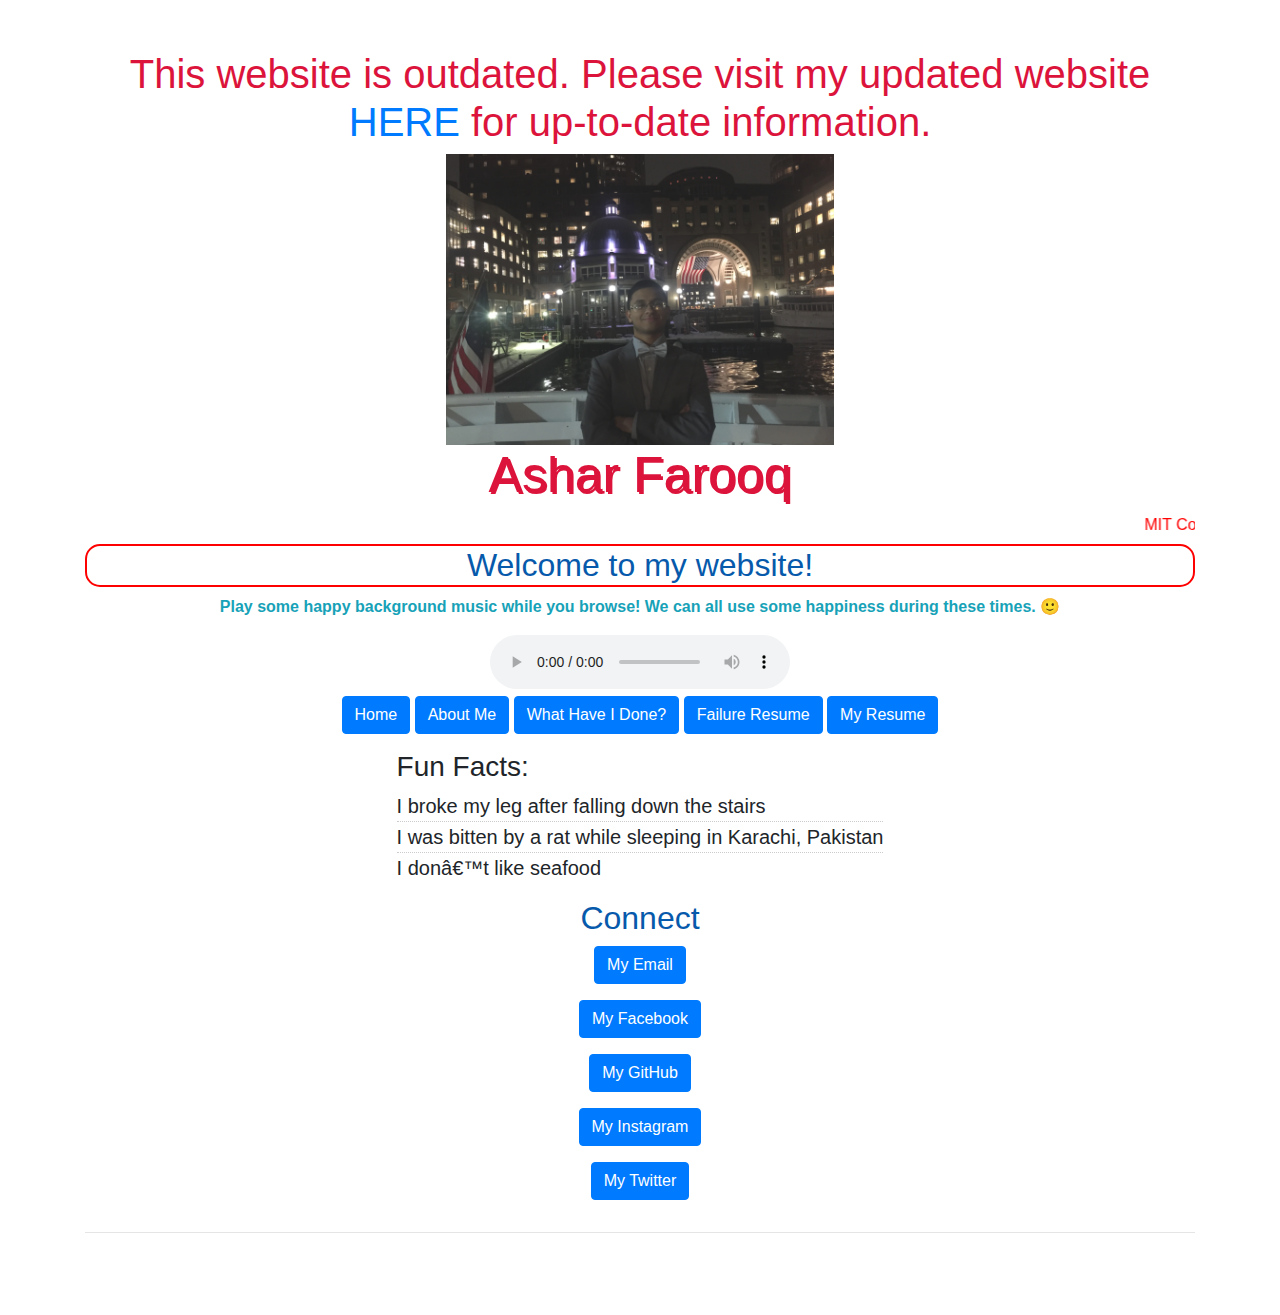
<file: index.html>
<!doctype html>
<html lang="en-US">
  <header>
    <title>Ashar Farooq</title>
    <link rel = "stylesheet" href = css/master.css>
    
        <link
      rel="stylesheet"
      href="https://stackpath.bootstrapcdn.com/bootstrap/4.5.2/css/bootstrap.min.css"
      integrity="sha384-JcKb8q3iqJ61gNV9KGb8thSsNjpSL0n8PARn9HuZOnIxN0hoP+VmmDGMN5t9UJ0Z"
      crossorigin="anonymous"
    />
    <script
      src="https://code.jquery.com/jquery-3.5.1.slim.min.js"
      integrity="sha384-DfXdz2htPH0lsSSs5nCTpuj/zy4C+OGpamoFVy38MVBnE+IbbVYUew+OrCXaRkfj"
      crossorigin="anonymous"
    ></script>
    <script
      src="https://code.jquery.com/jquery-3.5.1.slim.min.js"
      integrity="sha384-DfXdz2htPH0lsSSs5nCTpuj/zy4C+OGpamoFVy38MVBnE+IbbVYUew+OrCXaRkfj"
      crossorigin="anonymous"
    ></script>
    <script
      src="https://stackpath.bootstrapcdn.com/bootstrap/4.5.2/js/bootstrap.min.js"
      integrity="sha384-B4gt1jrGC7Jh4AgTPSdUtOBvfO8shuf57BaghqFfPlYxofvL8/KUEfYiJOMMV+rV"
      crossorigin="anonymous"
    ></script>
    
    <link rel = "FaviconIcon" href = "Ashar.ico" type = "image/x-icon">
    <link rel = "shortcut" href = "Ashar.ico" type = "image/x-icon">
    <base href="https://farooqashar.github.io/index.html">
    <meta name = "viewport" content = "width = device-width, intial-scale = 1, shrink-to-fit = no">
    <meta name = "name" content = "Ashar Farooq's Portal">
    <meta charset="UTF-8">
    <meta name="keywords" content="Ashar Farooq, Ashar, MIT, Ashar New York">
    <meta name="description" content="Ashar Farooq's Personal Webpage">
    <meta name="author" content="Ashar Farooq">
    <meta name="viewport" content="width=device-width, initial-scale=1.0">
    <meta name = "robots" content = "noindex,nofollow">

  <body class="container">
   
    <h1>This website is outdated. Please visit my updated website <a target="_blank" href="https://ashar.vercel.app/">HERE</a> for up-to-date information.</h1>
    
    <img src = "images/AsharFarooq.JPG" width = 35% alt = "banner">


<h1 style = "text-shadow: 2px 2px;font-size:50px;">Ashar Farooq</h1>
<marquee style="color:red;">MIT Computer Science Recent Grad From Long Island, NY</marquee>

    
 <h2 style = "border:2px solid red;border-radius:15px;" >Welcome to my website!</h2>
    
<p class="text-info"><b> Play some happy background music while you browse! We can all use some happiness during these times. &#128578; </b></p>
    
<audio controls loop>
  <source src="happy.ogg" type="audio/ogg">
  <source src="happy.mp3" type="audio/mpeg">
Your browser is not compatible with the audio!
</audio>
    
   
    <p><a class="btn btn-primary" href="index.html">Home</a>  <a class="btn btn-primary" href="aboutme.html" title="Learn about me!">About Me</a>  <a class="btn btn-primary" href="stuffdone.html" title = "Learn about what I have done!">What Have I Done?</a>  <a class="btn btn-primary" href="failureresume.html" title="See my failures as motivation!">Failure Resume</a>  <a class="btn btn-primary" href="/Ashar_Farooq_Resume_Fall23.pdf" title="Check out my resume!">My Resume</a></p>
      </header>

 <ul>
<h3>Fun Facts:</h3>
<li>I broke my leg after falling down the stairs</li>
<li>I was bitten by a rat while sleeping in Karachi, Pakistan</li>
<li>I don’t like seafood</li>
</ul>
    
 <h2>Connect</h2>

 <p><a class="btn btn-primary" href = "mailto:asharfarooq@alum.mit.edu">My Email</a></p> 
 <p><a class="btn btn-primary" href = "https://www.facebook.com/ashar.farooq.395" target="_blank">My Facebook</a></p>
 <p><a class="btn btn-primary" href = "https://github.com/farooqashar" target="_blank">My GitHub</a></p>
 <p><a class="btn btn-primary" href = "https://www.instagram.com/ashar115/" target="_blank">My Instagram</a></p>
 <p><a class="btn btn-primary" href = "https://twitter.com/ashar7041" target="_blank">My Twitter</a></p>


  </body>
  
  
  <footer>
    
    <hr>
<link href="https://assets.calendly.com/assets/external/widget.css" rel="stylesheet">
<script src="https://assets.calendly.com/assets/external/widget.js" type="text/javascript"></script>
<!-- <script type="text/javascript">Calendly.initBadgeWidget({ url: 'https://calendly.com/asharfarooq/30min', text: 'Meet with me', color: '#00a2ff', textColor: '#ffffff', branding: false });</script>
<code>Copyright &copy; 2023 Ashar Farooq&trade; &#128515; </code> -->
  </footer>

</html>
</file>
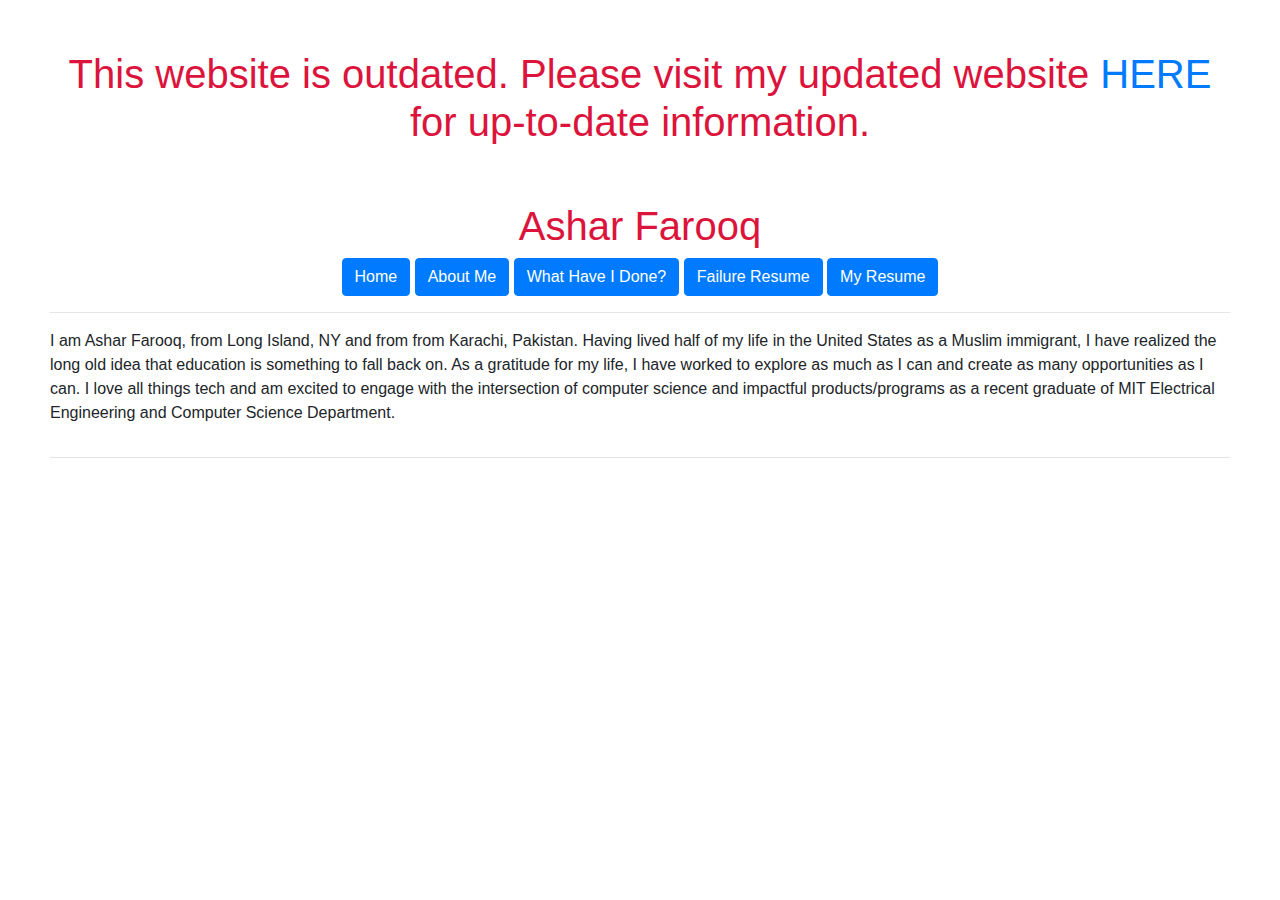
<file: aboutme.html>
<!doctype html>

<html lang="en">

  <header>
    <title>About Me</title>
    <link rel = "stylesheet" href = css/master.css>
    <link rel = "FaviconIcon" href = "favicon.ico" type = "image/x-icon">
    <link rel = "shortcut" href = "favicon.ico" type = "image/x-icon">
    <meta name = "viewport" content = "width = device-width, intial-scale = 1, shrink-to-fit = no">
    <meta name = "name" content = "Ashar Farooq's Portal">
    <meta name = "robots" content = "noindex,nofollow">
      <link
      rel="stylesheet"
      href="https://stackpath.bootstrapcdn.com/bootstrap/4.5.2/css/bootstrap.min.css"
      integrity="sha384-JcKb8q3iqJ61gNV9KGb8thSsNjpSL0n8PARn9HuZOnIxN0hoP+VmmDGMN5t9UJ0Z"
      crossorigin="anonymous"
    />
    <script
      src="https://code.jquery.com/jquery-3.5.1.slim.min.js"
      integrity="sha384-DfXdz2htPH0lsSSs5nCTpuj/zy4C+OGpamoFVy38MVBnE+IbbVYUew+OrCXaRkfj"
      crossorigin="anonymous"
    ></script>
    <script
      src="https://code.jquery.com/jquery-3.5.1.slim.min.js"
      integrity="sha384-DfXdz2htPH0lsSSs5nCTpuj/zy4C+OGpamoFVy38MVBnE+IbbVYUew+OrCXaRkfj"
      crossorigin="anonymous"
    ></script>
    <script
      src="https://stackpath.bootstrapcdn.com/bootstrap/4.5.2/js/bootstrap.min.js"
      integrity="sha384-B4gt1jrGC7Jh4AgTPSdUtOBvfO8shuf57BaghqFfPlYxofvL8/KUEfYiJOMMV+rV"
      crossorigin="anonymous"
    ></script>
  </header>
   <h1>This website is outdated. Please visit my updated website <a target="_blank" href="https://ashar.vercel.app/">HERE</a> for up-to-date information.</h1>
  <br />
  <br />
  <h1> Ashar Farooq</h1>
  <center>
    <p><a class="btn btn-primary" href="index.html">Home</a>  <a class="btn btn-primary" href="aboutme.html" title="Learn about me!">About Me</a>  <a class="btn btn-primary" href="stuffdone.html" title = "Learn about what I have done!">What Have I Done?</a>  <a class="btn btn-primary" href="failureresume.html" title="See my failures as motivation!">Failure Resume</a>  <a class="btn btn-primary" href="/Ashar_Farooq_Resume_Fall23.pdf" title="Check out my resume!">My Resume</a></p>
  </center>
  <body>
    <hr>
  <p>I am Ashar Farooq, from Long Island, NY and from from Karachi, Pakistan. Having lived half of my life in the United States as a Muslim immigrant, I have realized the long old idea that education is something to fall back on. As a gratitude for my life, I have worked to explore as much as I can and create as many opportunities as I can. I love all things tech and am excited to engage with the intersection of computer science and impactful products/programs as a recent graduate of MIT Electrical Engineering and Computer Science Department.</p>
  </body>

  <footer>
  <hr>
  </footer>

</html>
</file>
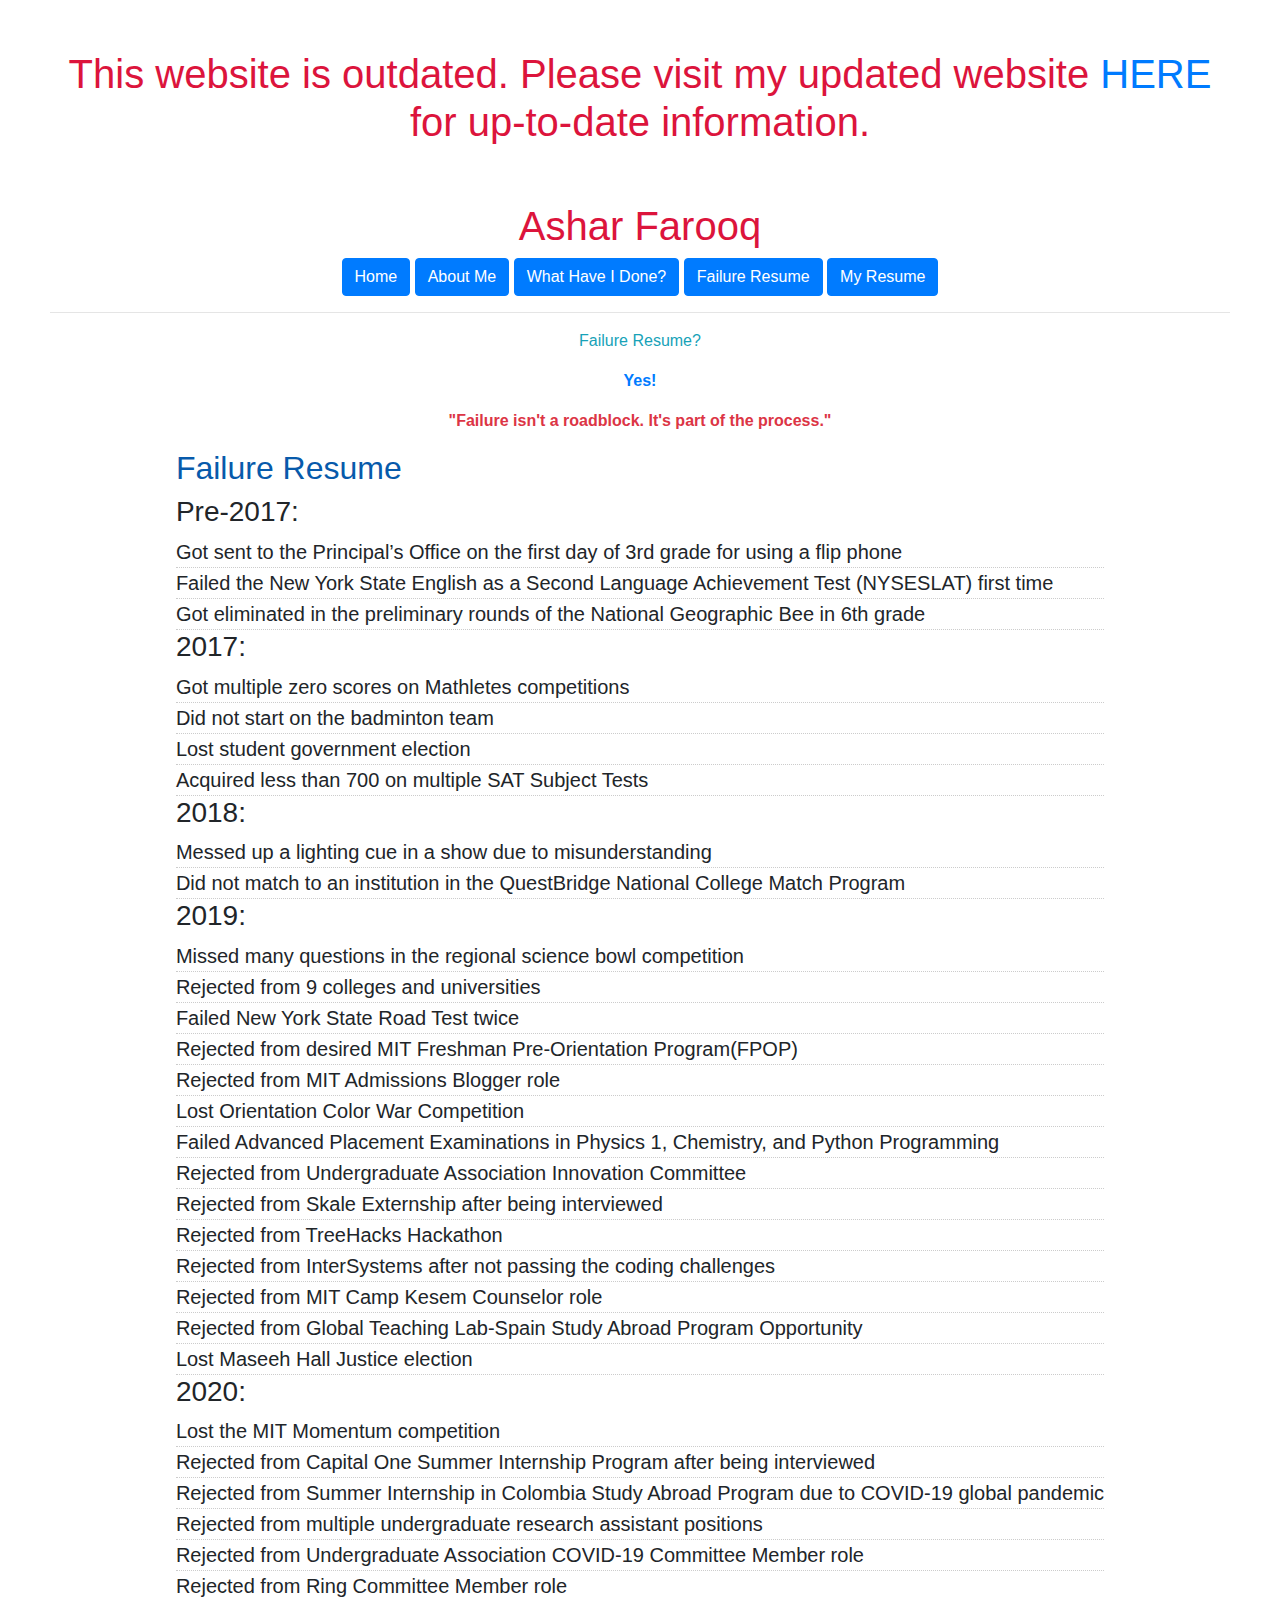
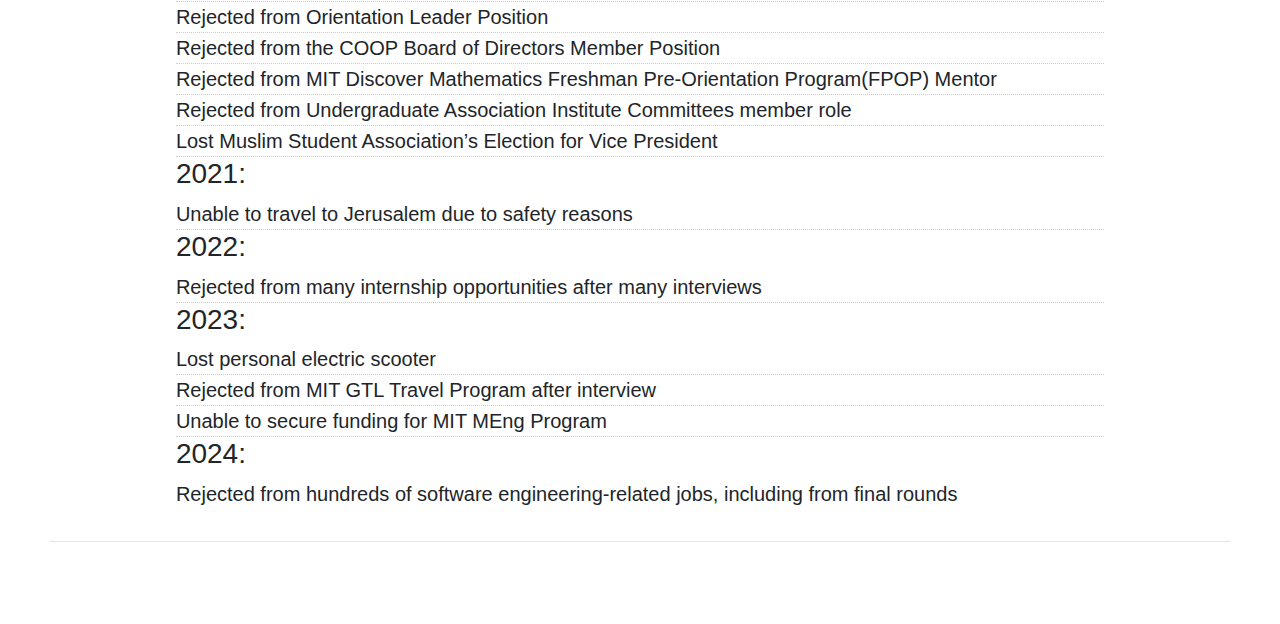
<file: failureresume.html>
<!doctype html>

<html lang="en">

  <header>
    <title>Failure Resume</title>
    <link rel = "stylesheet" href = css/master.css>
    <link rel = "FaviconIcon" href = "favicon.ico" type = "image/x-icon">
    <link rel = "shortcut" href = "favicon.ico" type = "image/x-icon">
    <meta name = "viewport" content = "width = device-width, intial-scale = 1, shrink-to-fit = no">
    <meta name = "name" content = "Ashar Farooq's Portal">
    <meta name = "robots" content = "noindex,nofollow">
                <link
      rel="stylesheet"
      href="https://stackpath.bootstrapcdn.com/bootstrap/4.5.2/css/bootstrap.min.css"
      integrity="sha384-JcKb8q3iqJ61gNV9KGb8thSsNjpSL0n8PARn9HuZOnIxN0hoP+VmmDGMN5t9UJ0Z"
      crossorigin="anonymous"
    />
    <script
      src="https://code.jquery.com/jquery-3.5.1.slim.min.js"
      integrity="sha384-DfXdz2htPH0lsSSs5nCTpuj/zy4C+OGpamoFVy38MVBnE+IbbVYUew+OrCXaRkfj"
      crossorigin="anonymous"
    ></script>
    <script
      src="https://code.jquery.com/jquery-3.5.1.slim.min.js"
      integrity="sha384-DfXdz2htPH0lsSSs5nCTpuj/zy4C+OGpamoFVy38MVBnE+IbbVYUew+OrCXaRkfj"
      crossorigin="anonymous"
    ></script>
    <script
      src="https://stackpath.bootstrapcdn.com/bootstrap/4.5.2/js/bootstrap.min.js"
      integrity="sha384-B4gt1jrGC7Jh4AgTPSdUtOBvfO8shuf57BaghqFfPlYxofvL8/KUEfYiJOMMV+rV"
      crossorigin="anonymous"
    ></script>
    
    
     <h1>This website is outdated. Please visit my updated website <a target="_blank" href="https://ashar.vercel.app/">HERE</a> for up-to-date information.</h1>
      <br />
    <br />
    
     <h1> Ashar Farooq</h1>
    
    <center>
    <p><a class="btn btn-primary" href="index.html">Home</a>  <a class="btn btn-primary" href="aboutme.html" title="Learn about me!">About Me</a>  <a class="btn btn-primary" href="stuffdone.html" title = "Learn about what I have done!">What Have I Done?</a>  <a class="btn btn-primary" href="failureresume.html" title="See my failures as motivation!">Failure Resume</a>  <a class="btn btn-primary" href="/Ashar_Farooq_Resume_Fall23.pdf" title="Check out my resume!">My Resume</a></p>
    </center>
    
  </header>

  <body>
    <hr>
    <center>
    <p class= "text-info"> Failure Resume? </p> 
    <p><b> <a href = "https://www.nytimes.com/2019/02/03/smarter-living/failure-resume.html" target="_blank">Yes!</a></b></p>
    
    <p class="text-danger"><b>"Failure isn't a roadblock. It's part of the process."</b></p>
    </center>
  <ul>
<h2>Failure Resume</h2>
<h3>Pre-2017:</h3>
<li>Got sent to the Principal’s Office on the first day of 3rd grade for using a flip phone </li>
<li>Failed the New York State English as a Second Language Achievement Test (NYSESLAT) first time</li>
<li>Got eliminated in the preliminary rounds of the National Geographic Bee in 6th grade</li>
<h3>2017:</h3>
<li>Got multiple zero scores on Mathletes competitions</li>
<li>Did not start on the badminton team </li>
<li>Lost student government election</li>
<li>Acquired less than 700 on multiple SAT Subject Tests</li>
<h3>2018:</h3>
<li>Messed up a lighting cue in a show due to misunderstanding </li>
<li>Did not match to an institution in the QuestBridge National College Match Program</li>
<h3>2019:</h3>
<li>Missed many questions in the regional science bowl competition</li>
<li>Rejected from 9 colleges and universities</li>
<li>Failed New York State Road Test twice</li>
<li>Rejected from desired MIT Freshman Pre-Orientation Program(FPOP)</li>
<li>Rejected from MIT Admissions Blogger role</li>
<li>Lost Orientation Color War Competition </li>
<li>Failed Advanced Placement Examinations in Physics 1, Chemistry, and Python Programming</li>
<li>Rejected from Undergraduate Association Innovation Committee</li>
<li>Rejected from Skale Externship after being interviewed</li>
<li>Rejected from TreeHacks Hackathon</li>
<li>Rejected from InterSystems after not passing the coding challenges</li>
<li>Rejected from MIT Camp Kesem Counselor role</li>
<li>Rejected from Global Teaching Lab-Spain Study Abroad Program Opportunity</li>
<li>Lost Maseeh Hall Justice election</li>
<h3>2020:</h3>
<li>Lost the MIT Momentum competition </li>
<li>Rejected from Capital One Summer Internship Program after being interviewed</li>
<li>Rejected from Summer Internship in Colombia Study Abroad Program due to COVID-19 global pandemic</li>
<li>Rejected from multiple undergraduate research assistant positions</li>
<li>Rejected from Undergraduate Association COVID-19 Committee Member role</li>
<li>Rejected from Ring Committee Member role</li>
<li>Rejected from Orientation Leader Position</li>
<li>Rejected from the COOP Board of Directors Member Position </li>
<li>Rejected from MIT Discover Mathematics Freshman Pre-Orientation Program(FPOP) Mentor</li>
<li>Rejected from Undergraduate Association Institute Committees member role</li>
<li>Lost Muslim Student Association’s Election for Vice President</li>
<h3>2021:</h3>
    <li>Unable to travel to Jerusalem due to safety reasons  </li>
    <h3>2022:</h3>
    <li>Rejected from many internship opportunities after many interviews </li>
    
    <h3>2023:</h3>
    <li>Lost personal electric scooter</li>
    <li>Rejected from MIT GTL Travel Program after interview</li>
    <li>Unable to secure funding for MIT MEng Program</li>

    <h3>2024:</h3>
    <li>Rejected from hundreds of software engineering-related jobs, including from final rounds</li>
</ul>

  </body>

  <footer>
  <hr>
  </footer>

</html>
</file>
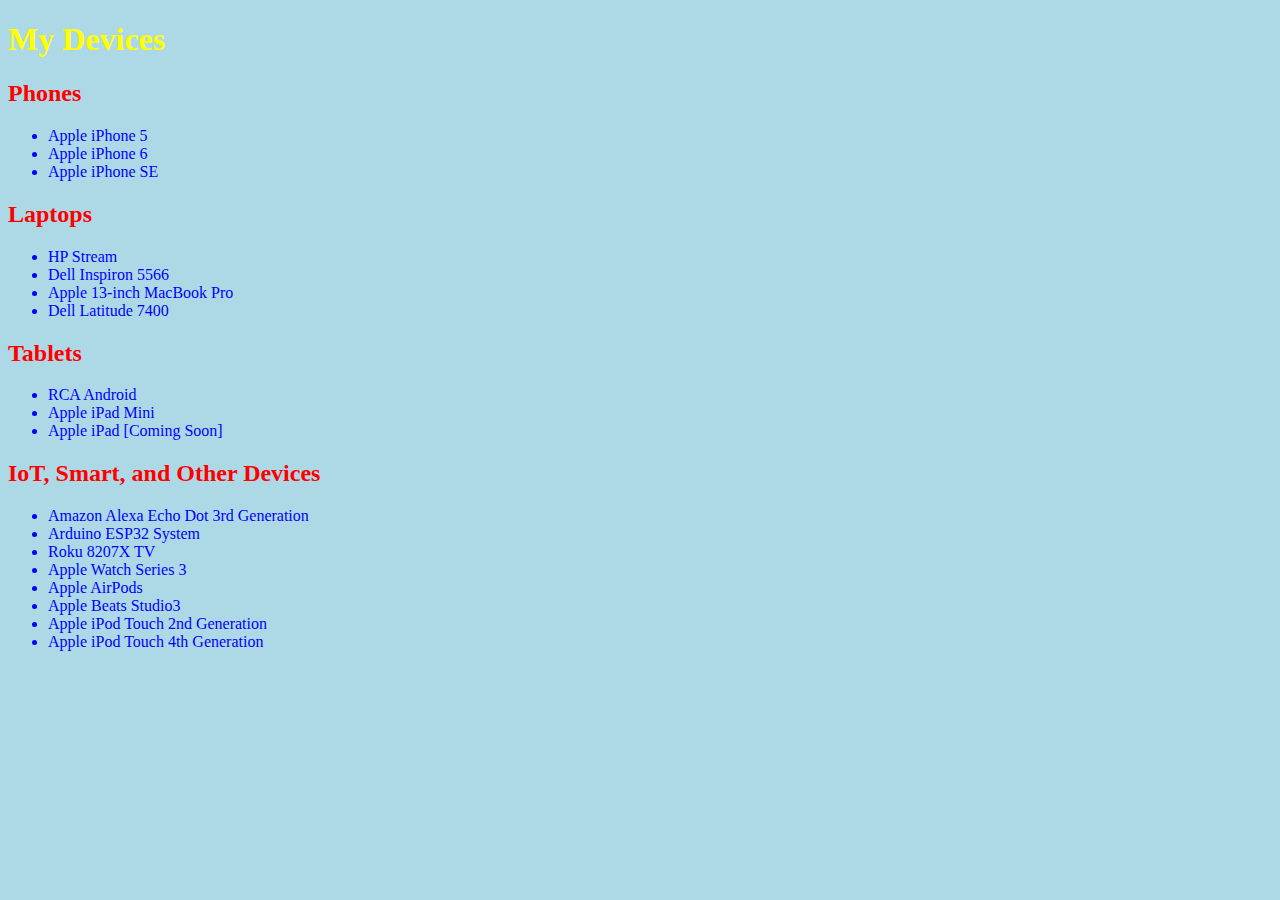
<file: mydevices.html>
<!DOCTYPE html>
<html>
    <head>
        <title>My Devices</title>
        <style>
           img{
            height:500px;
            width:500px;
           }

        </style>
    </head>

   <body style = "background-color:lightblue;">
   <h1 style = "color: yellow" >My Devices</h3>
   <h2 style = "color: red" >Phones</h3>
   <ul style = "color:blue";>
       <li>Apple iPhone 5</li>
       <li>Apple iPhone 6</li>
       <li>Apple iPhone SE</li>
   </ul>
        
   <h2 style = "color: red" >Laptops</h3>
   <ul style = "color:blue";>
       <li>HP Stream</li>
       <li>Dell Inspiron 5566</li>
       <li>Apple 13-inch MacBook Pro</li>
       <li>Dell Latitude 7400</li>
   </ul>
       
  <h2 style = "color: red" >Tablets</h3>
   <ul style = "color:blue";>
       <li>RCA Android</li>
       <li>Apple iPad Mini</li>
       <li>Apple iPad [Coming Soon]</li>
   </ul>

   <h2 style = "color: red" >IoT, Smart, and Other Devices</h3>
   <ul style = "color:blue";>
       <li>Amazon Alexa Echo Dot 3rd Generation</li>
       <li>Arduino ESP32 System</li>
       <li>Roku 8207X TV</li>
       <li>Apple Watch Series 3</li>
       <li>Apple AirPods</li>
       <li>Apple Beats Studio3</li>
       <li>Apple iPod Touch 2nd Generation</li>
       <li>Apple iPod Touch 4th Generation</li>
                           
   </ul>
    </body>
</html>
</file>
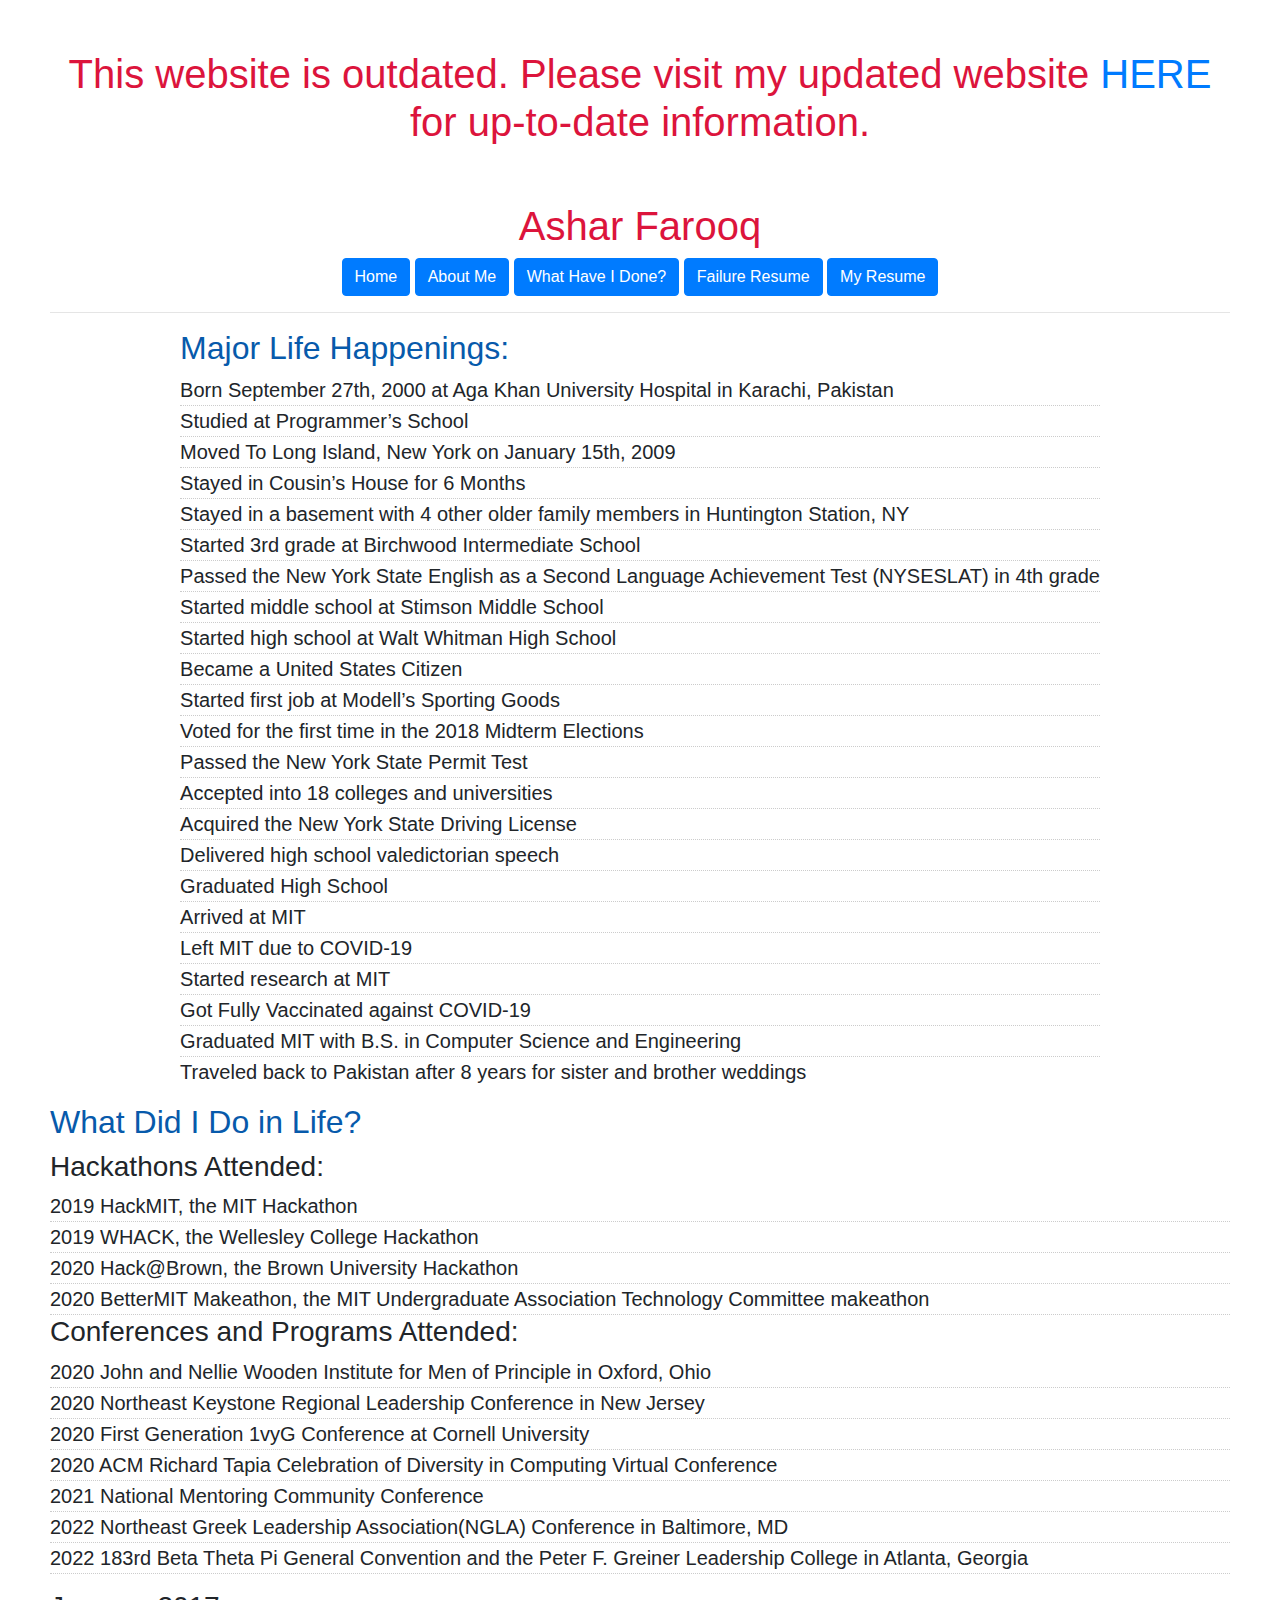
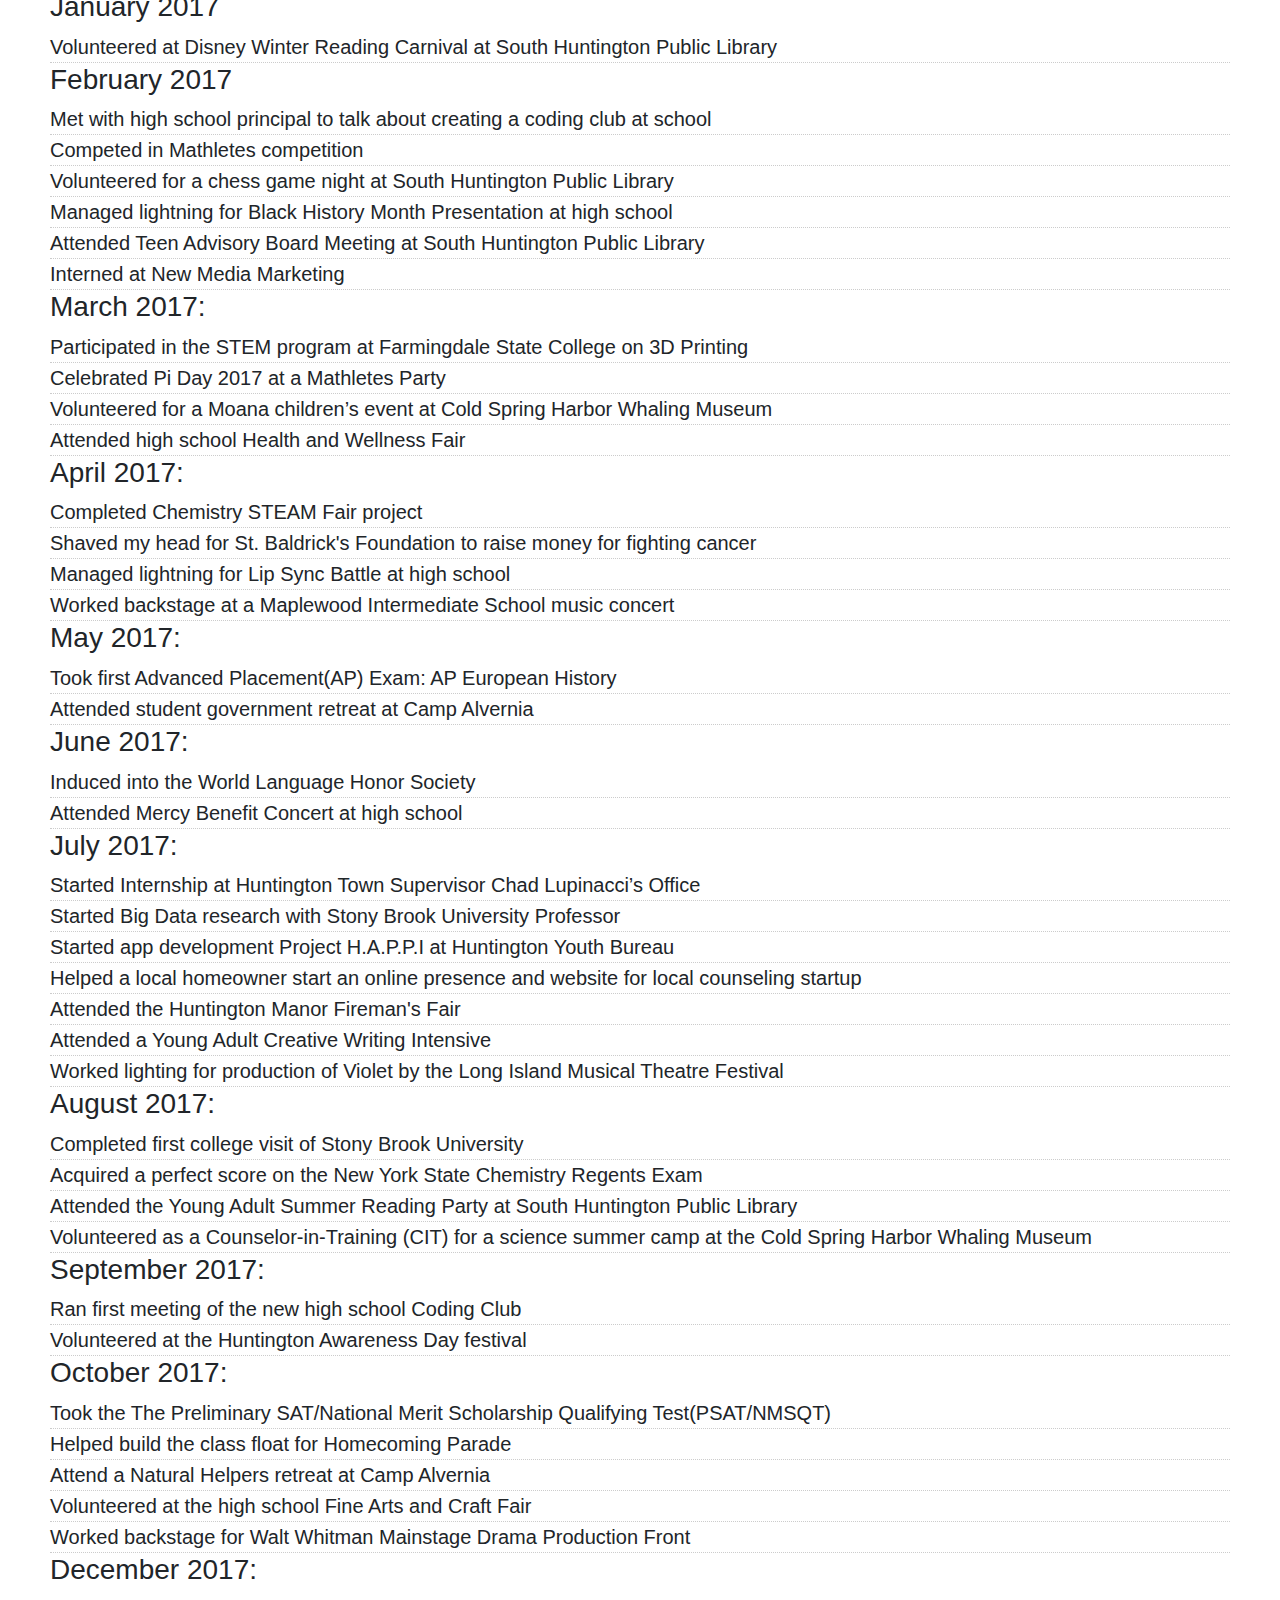
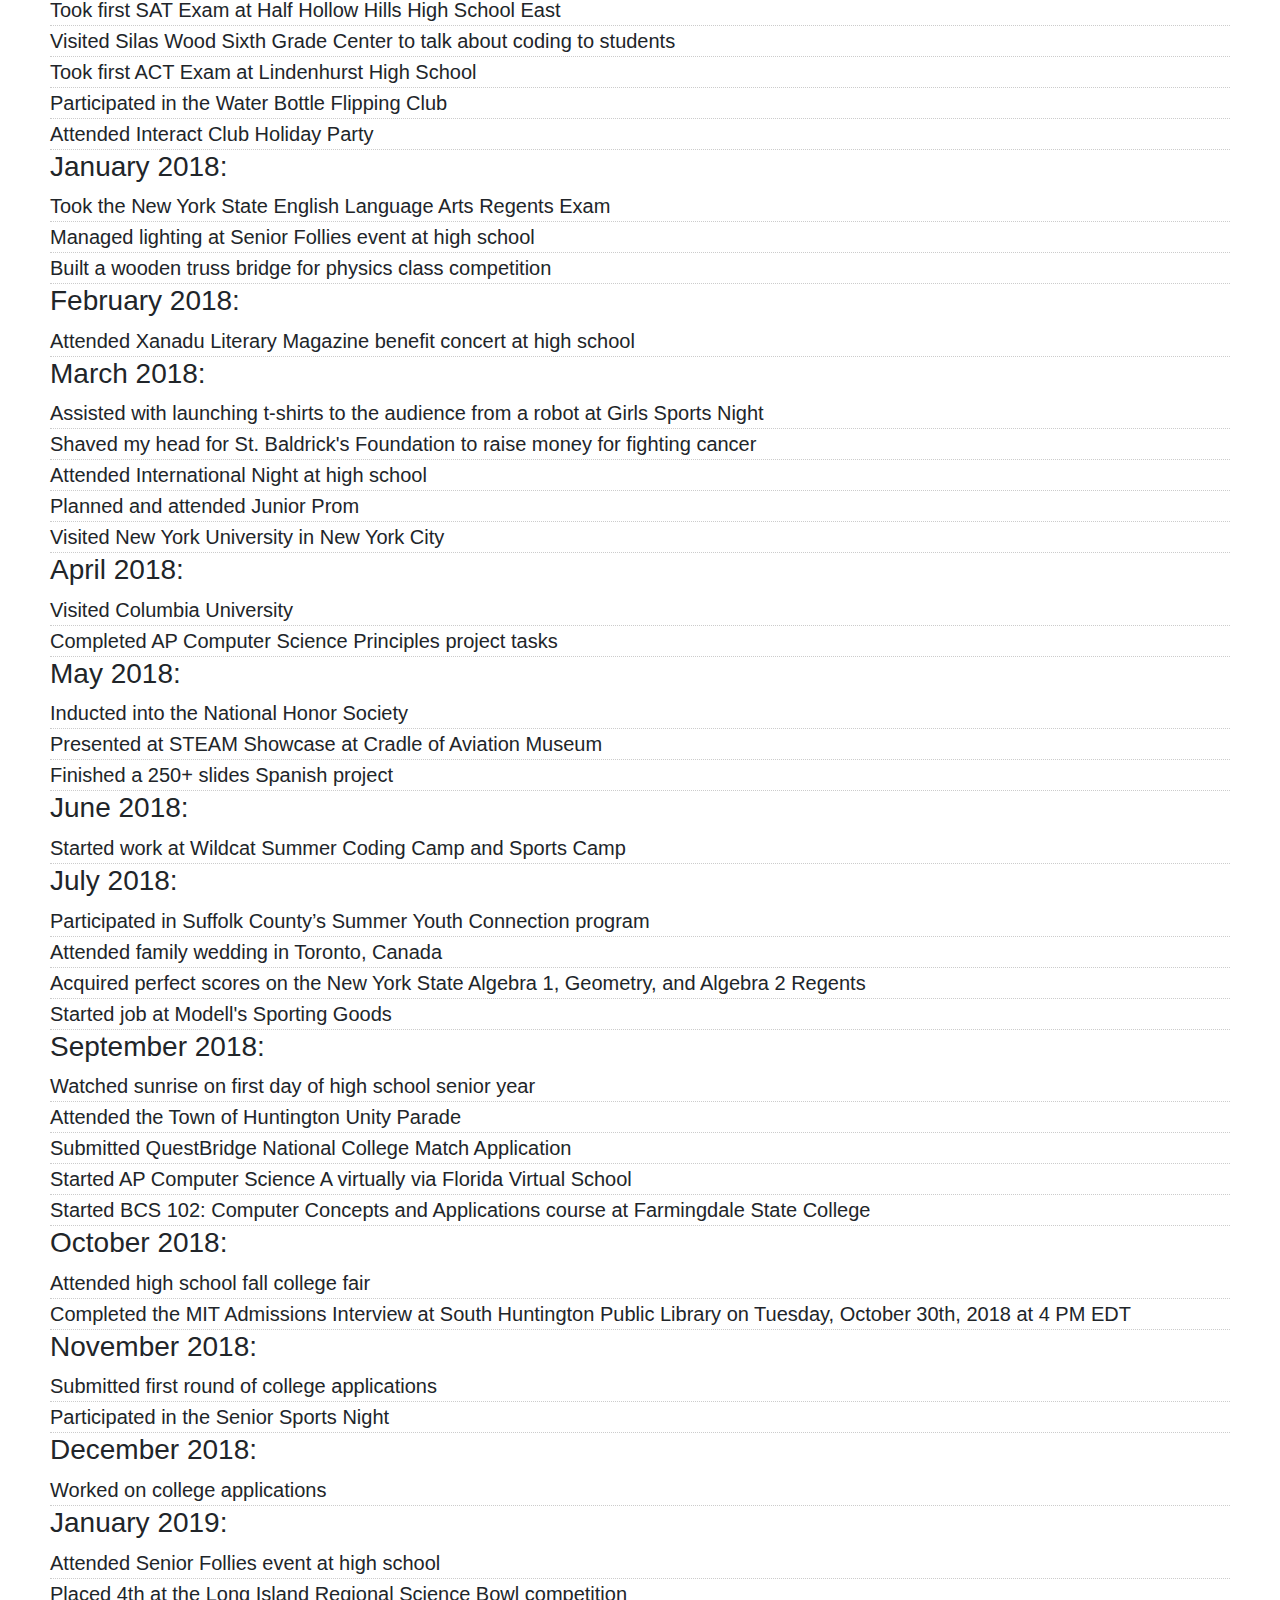
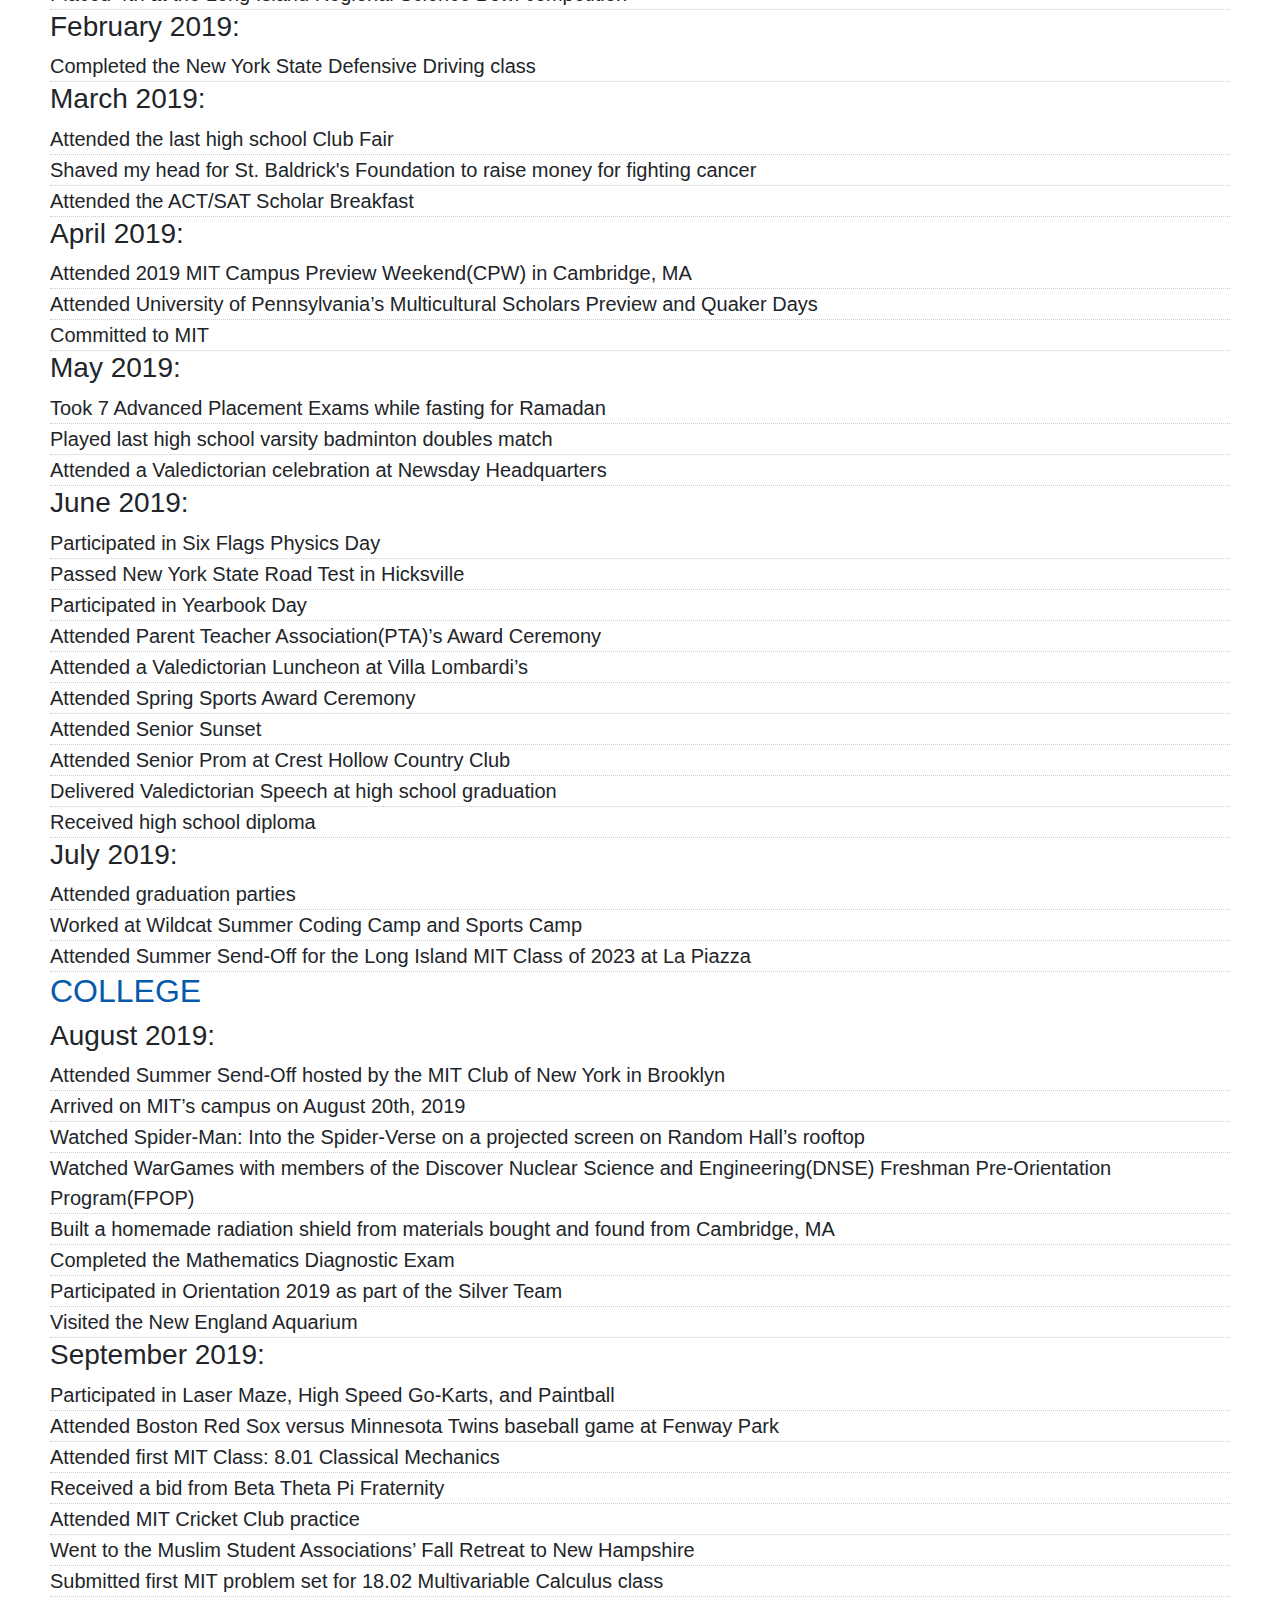
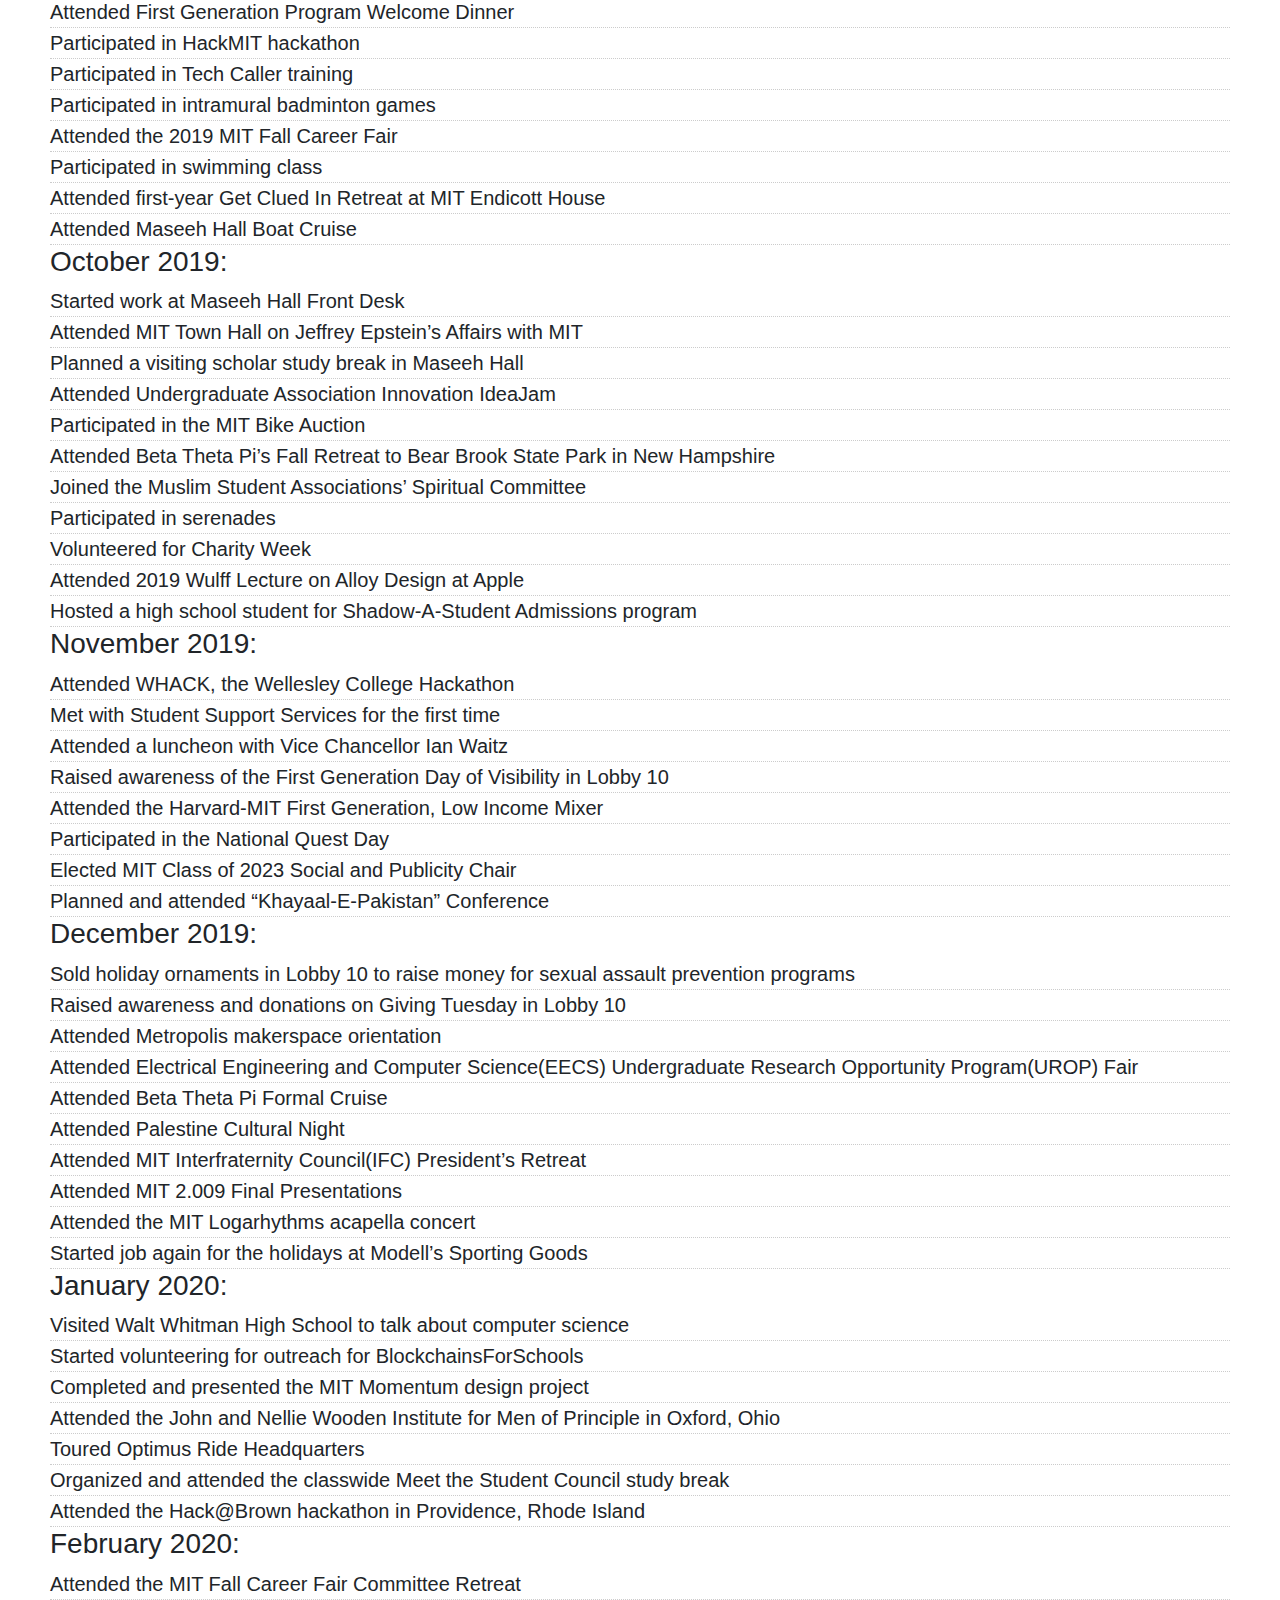
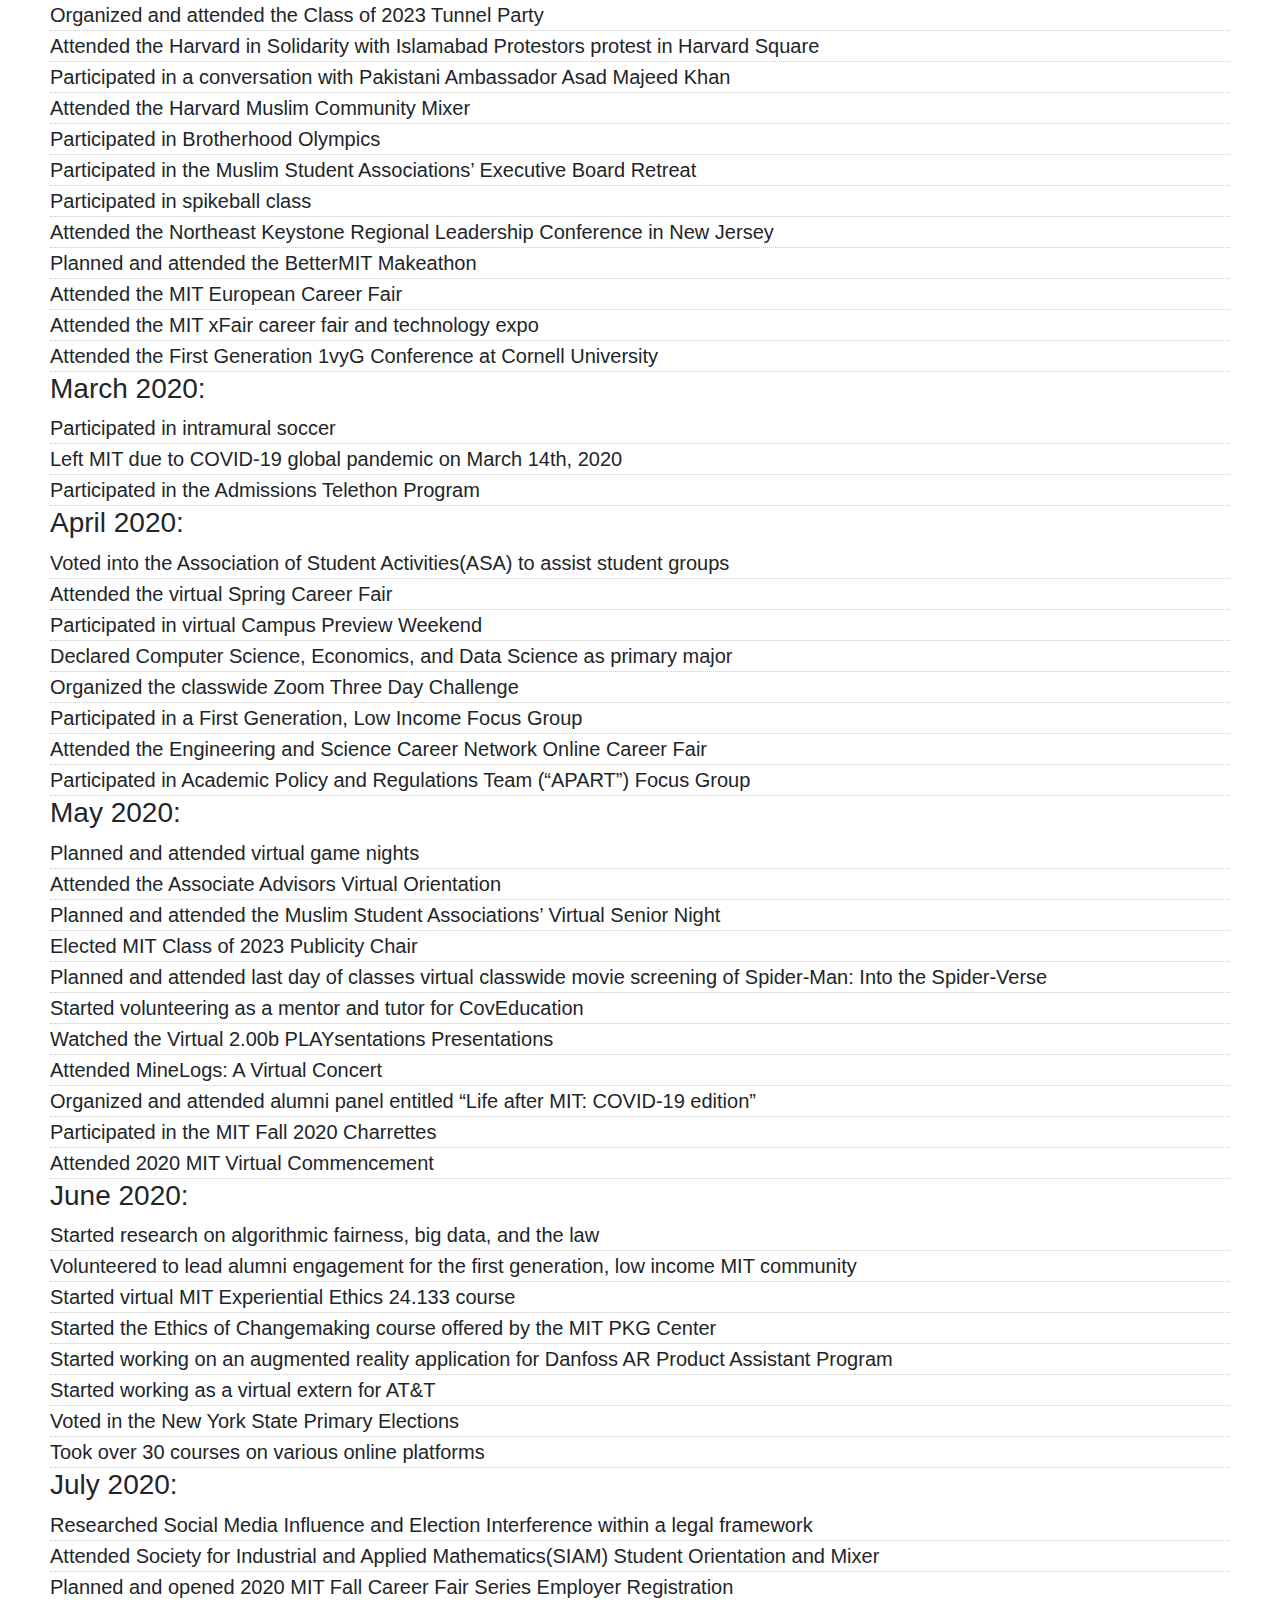
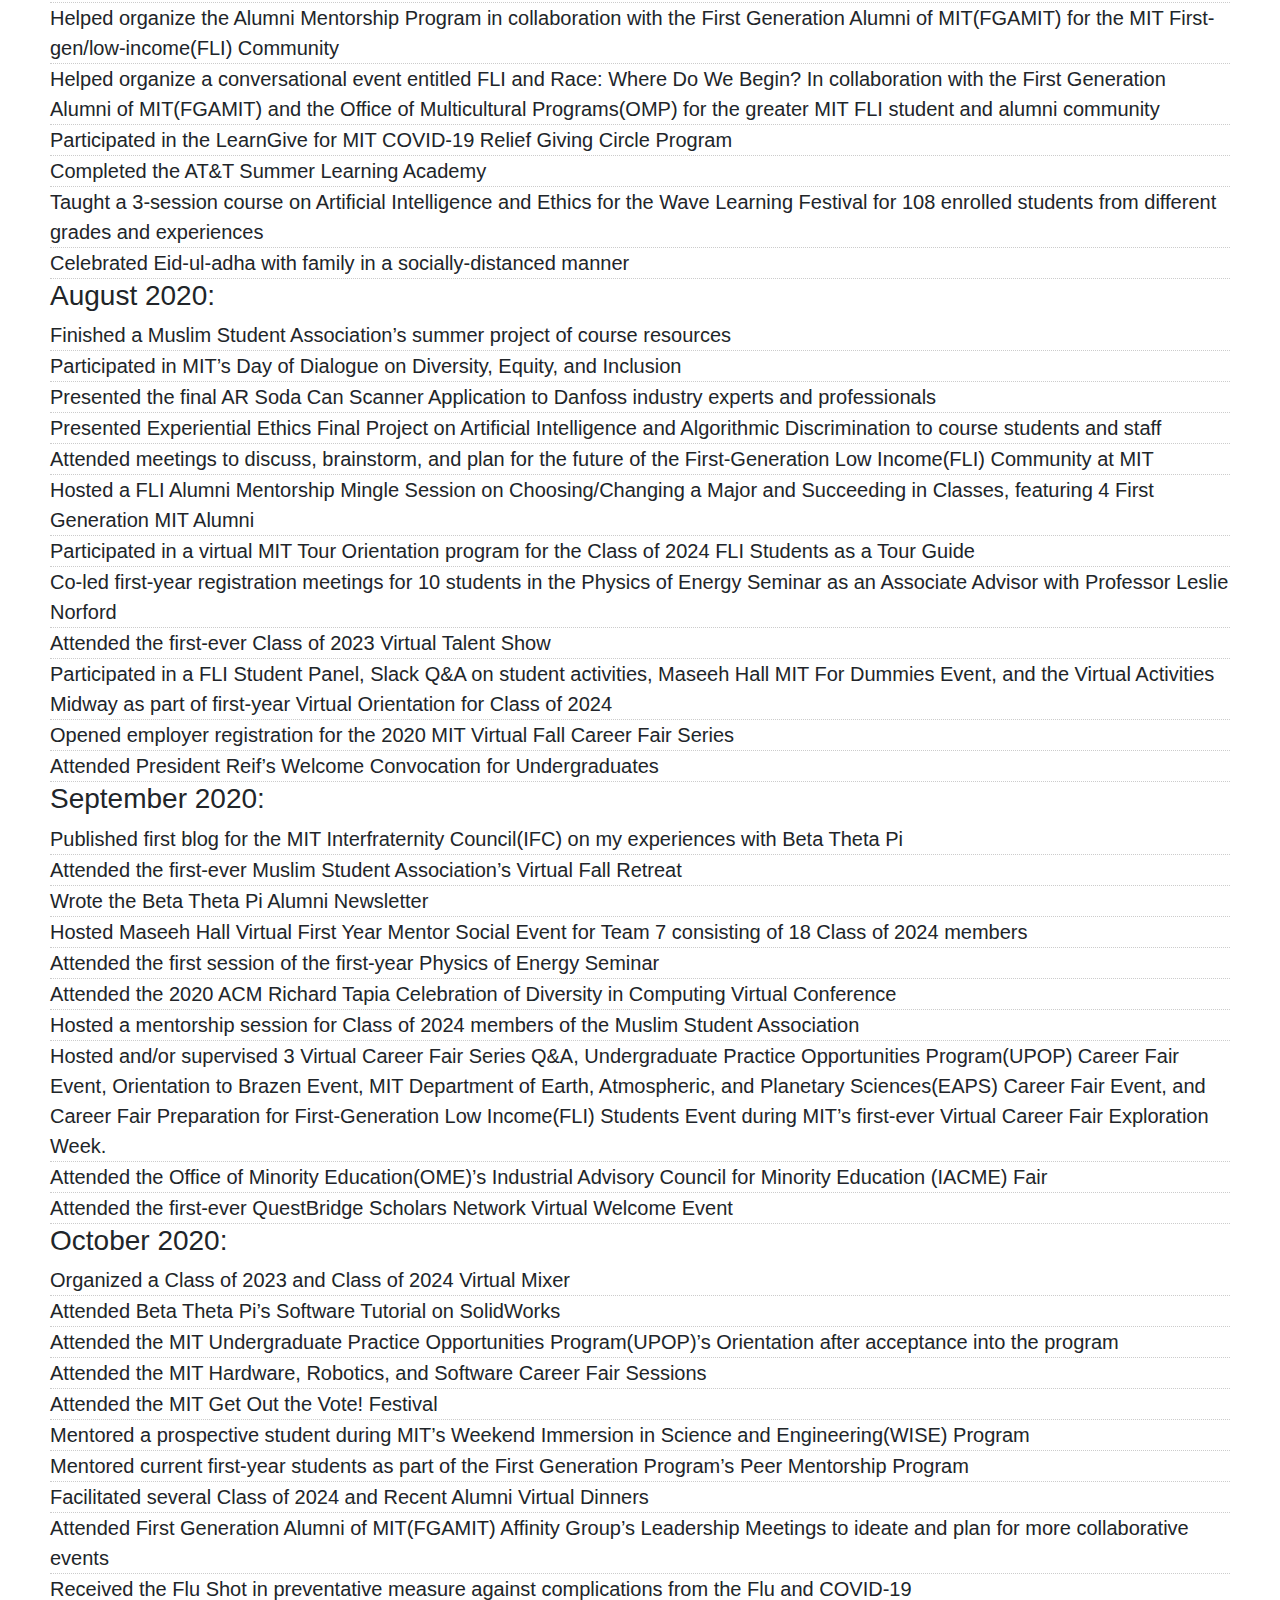
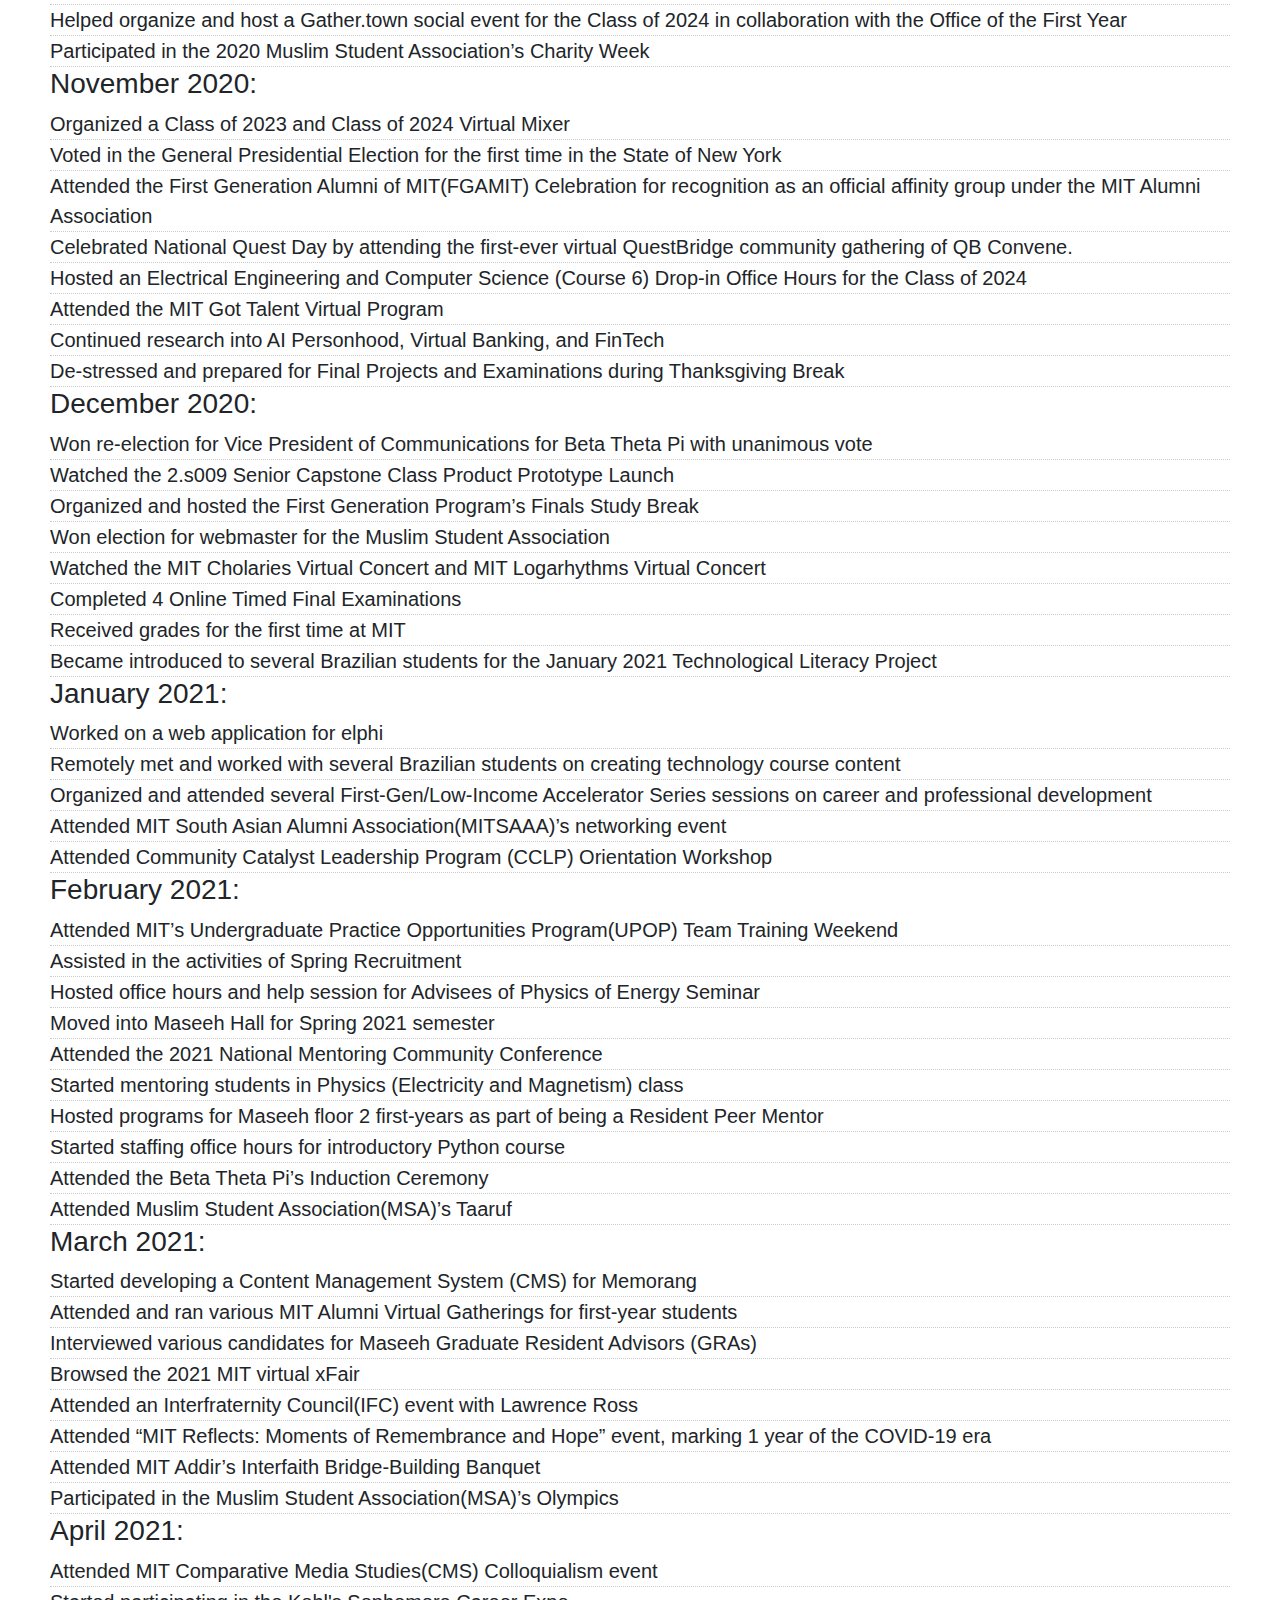
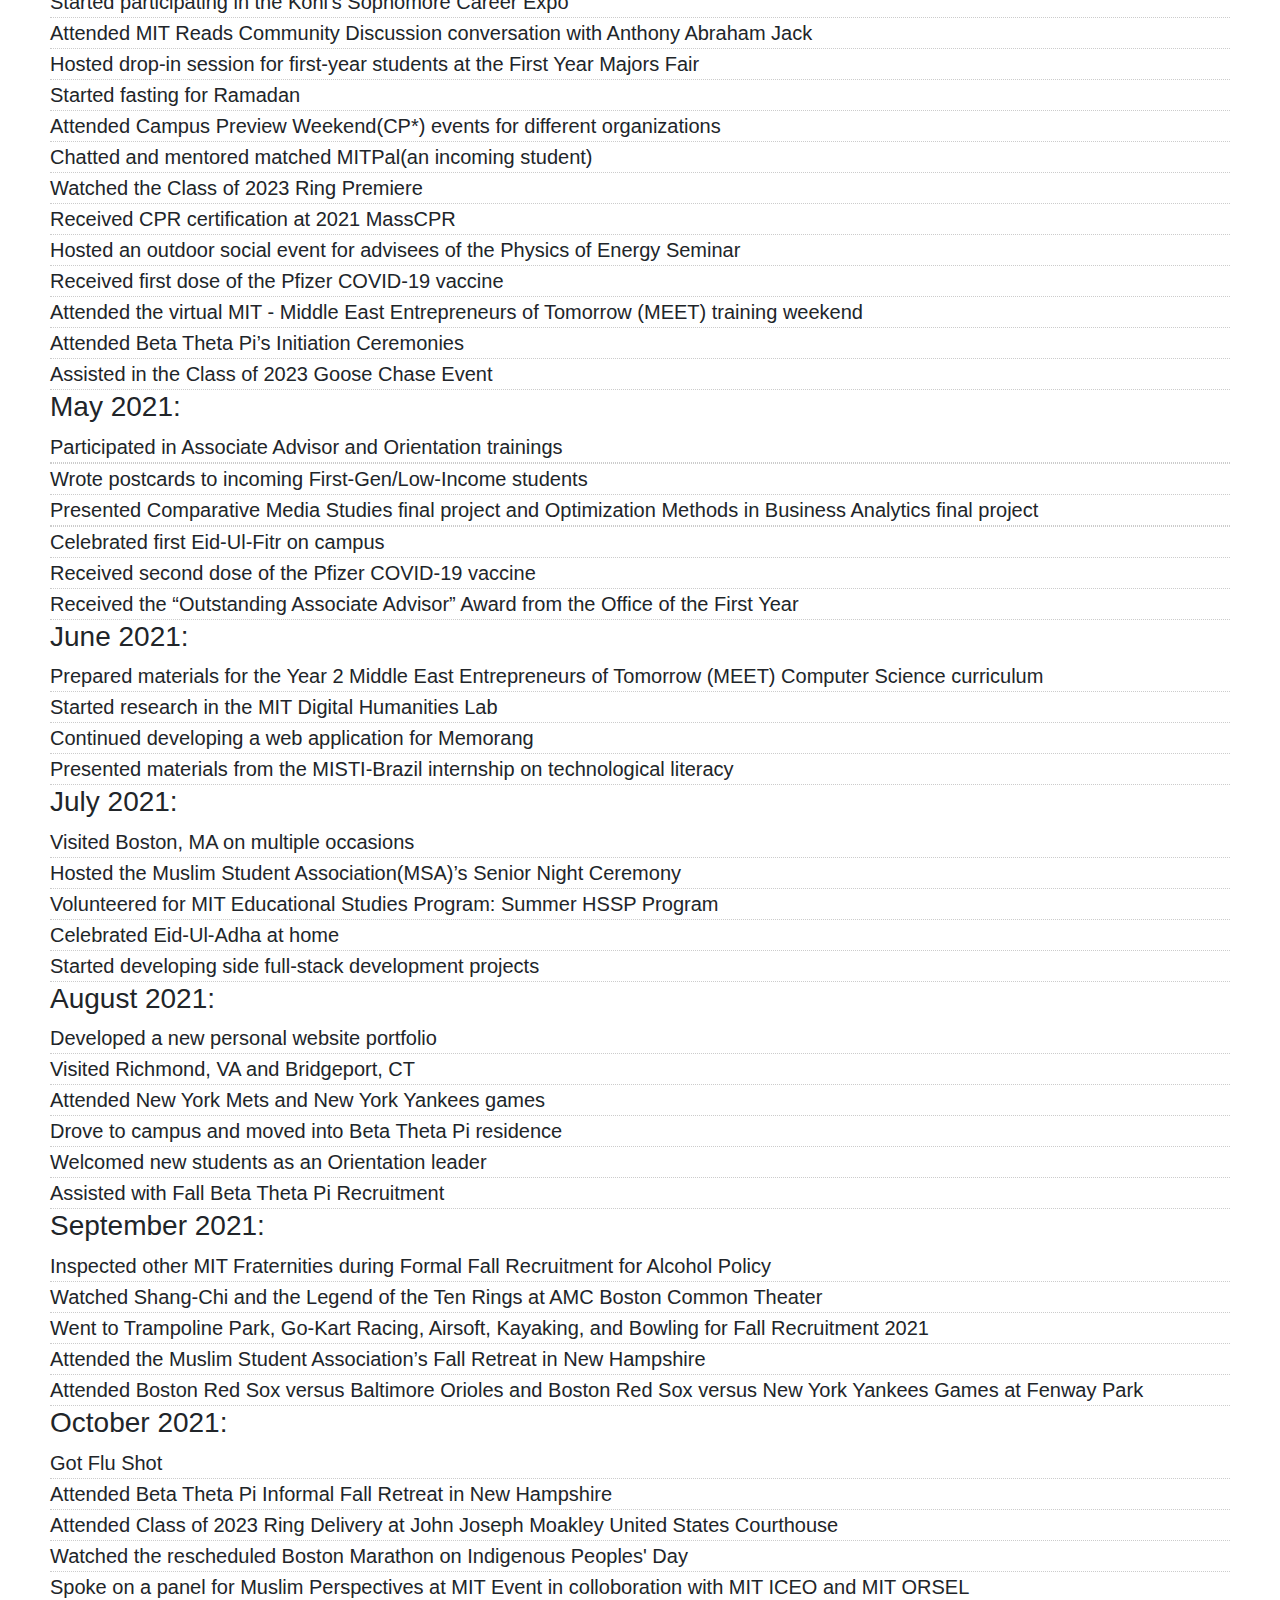
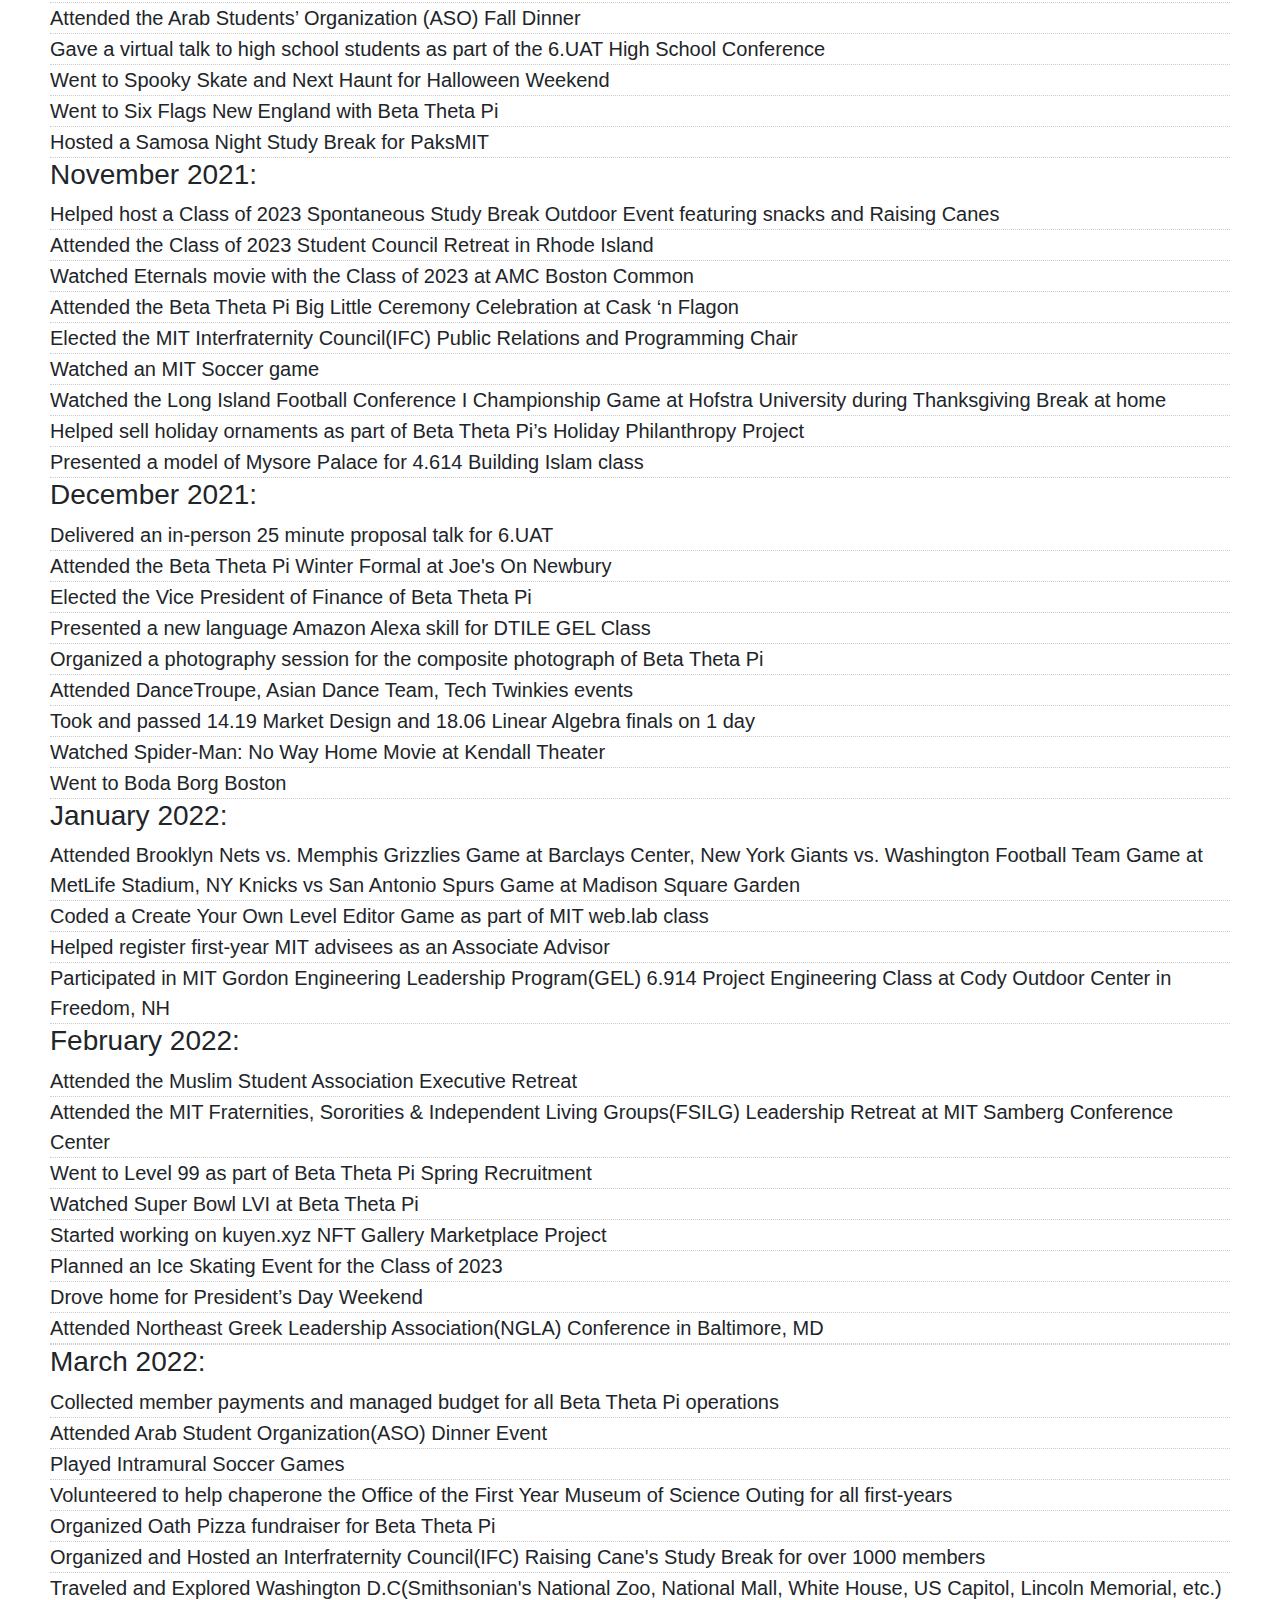
<file: stuffdone.html>
<!doctype html>

<html lang="en">

  <header>
    <title>Life Happenings</title>
    <link rel = "stylesheet" href = css/master.css>
    <link rel = "FaviconIcon" href = "favicon.ico" type = "image/x-icon">
    <link rel = "shortcut" href = "favicon.ico" type = "image/x-icon">
    <meta name = "viewport" content = "width = device-width, intial-scale = 1, shrink-to-fit = no">
    <meta name = "name" content = "Ashar Farooq's Portal">
    <meta name = "robots" content = "noindex,nofollow">
            <link
      rel="stylesheet"
      href="https://stackpath.bootstrapcdn.com/bootstrap/4.5.2/css/bootstrap.min.css"
      integrity="sha384-JcKb8q3iqJ61gNV9KGb8thSsNjpSL0n8PARn9HuZOnIxN0hoP+VmmDGMN5t9UJ0Z"
      crossorigin="anonymous"
    />
    <script
      src="https://code.jquery.com/jquery-3.5.1.slim.min.js"
      integrity="sha384-DfXdz2htPH0lsSSs5nCTpuj/zy4C+OGpamoFVy38MVBnE+IbbVYUew+OrCXaRkfj"
      crossorigin="anonymous"
    ></script>
    <script
      src="https://code.jquery.com/jquery-3.5.1.slim.min.js"
      integrity="sha384-DfXdz2htPH0lsSSs5nCTpuj/zy4C+OGpamoFVy38MVBnE+IbbVYUew+OrCXaRkfj"
      crossorigin="anonymous"
    ></script>
    <script
      src="https://stackpath.bootstrapcdn.com/bootstrap/4.5.2/js/bootstrap.min.js"
      integrity="sha384-B4gt1jrGC7Jh4AgTPSdUtOBvfO8shuf57BaghqFfPlYxofvL8/KUEfYiJOMMV+rV"
      crossorigin="anonymous"
    ></script>
    
        <h1>This website is outdated. Please visit my updated website <a target="_blank" href="https://ashar.vercel.app/">HERE</a> for up-to-date information.</h1>
  <br />
   <br />
     <h1> Ashar Farooq</h1>
    <center>
    <p><a class="btn btn-primary" href="index.html">Home</a>  <a class="btn btn-primary" href="aboutme.html" title="Learn about me!">About Me</a>  <a class="btn btn-primary" href="stuffdone.html" title = "Learn about what I have done!">What Have I Done?</a>  <a class="btn btn-primary" href="failureresume.html" title="See my failures as motivation!">Failure Resume</a>  <a class="btn btn-primary" href="/Ashar_Aug21_Resume.pdf" title="Check out my resume!">My Resume</a></p>
    </center>
  </header>

  <body>
    <hr>
   
<ul>
<h2>Major Life Happenings:</h2>

<li>Born September 27th, 2000 at Aga Khan University Hospital in Karachi, Pakistan </li>
<li>Studied at Programmer’s School </li>
<li>Moved To Long Island, New York on January 15th, 2009</li>
<li>Stayed in Cousin’s House for 6 Months </li>
<li>Stayed in a basement with 4 other older family members in Huntington Station, NY</li>
<li>Started 3rd grade at Birchwood Intermediate School </li>
<li>Passed the New York State English as a Second Language Achievement Test (NYSESLAT) in 4th grade </li>
<li>Started middle school at Stimson Middle School</li>
<li>Started high school at Walt Whitman High School</li>
<li>Became a United States Citizen</li>
<li>Started first job at Modell’s Sporting Goods</li>
<li>Voted for the first time in the 2018 Midterm Elections</li>
<li>Passed the New York State Permit Test</li>
<li>Accepted into 18 colleges and universities </li>
<li>Acquired the New York State Driving License</li>
<li>Delivered high school valedictorian speech</li>
<li>Graduated High School</li>
<li>Arrived at MIT</li>
<li>Left MIT due to COVID-19</li>
<li>Started research at MIT</li>
<li>Got Fully Vaccinated against COVID-19</li>
<li>Graduated MIT with B.S. in Computer Science and Engineering</li>
<li>Traveled back to Pakistan after 8 years for sister and brother weddings</li>

</ul>
    
<h2>What Did I Do in Life?</h2>

 
  
 <ul>
<h3>Hackathons Attended:</h3>
<li>2019 HackMIT, the MIT Hackathon</li>
<li>2019 WHACK, the Wellesley College Hackathon</li>
<li>2020 Hack@Brown, the Brown University Hackathon</li>
<li>2020 BetterMIT Makeathon, the MIT Undergraduate Association Technology Committee makeathon</li>
<h3>Conferences and Programs Attended:</h3>
<li>2020 John and Nellie Wooden Institute for Men of Principle in Oxford, Ohio</li>
<li>2020 Northeast Keystone Regional Leadership Conference in New Jersey</li>
<li>2020 First Generation 1vyG Conference at Cornell University</li>
<li>2020 ACM Richard Tapia Celebration of Diversity in Computing Virtual Conference</li>
<li>2021 National Mentoring Community Conference</li>
   <li>2022 Northeast Greek Leadership Association(NGLA) Conference in Baltimore, MD</li>
<li>2022 183rd Beta Theta Pi General Convention and the Peter F. Greiner Leadership College in Atlanta, Georgia</li>

<p></p>
<p></p>
<p></p>
<p></p>
<p></p>
<p></p>
<p></p>
<p></p>
<p></p>
<p></p>
<p></p>
<p></p>
<h3>January 2017</h3>
<li>Volunteered at Disney Winter Reading Carnival at South Huntington Public Library</li>
<h3>February 2017</h3>
<li>Met with high school principal to talk about creating a coding club at school</li>
<li>Competed in Mathletes competition</li>
<li>Volunteered for a chess game night at South Huntington Public Library</li>
<li>Managed lightning for Black History Month Presentation at high school</li>
<li>Attended Teen Advisory Board Meeting at South Huntington Public Library</li>
<li>Interned at New Media Marketing</li>
 
   <h3>March 2017:</h3>
<li>Participated in the STEM program at Farmingdale State College on 3D Printing</li>
<li>Celebrated Pi Day 2017 at a Mathletes Party</li>
<li>Volunteered for a Moana children’s event at Cold Spring Harbor Whaling Museum </li>
<li>Attended high school Health and Wellness Fair</li>
<h3>April 2017:</h3>
<li>Completed Chemistry STEAM Fair project </li>
<li>Shaved my head for St. Baldrick's Foundation to raise money for fighting cancer</li>
<li>Managed lightning for Lip Sync Battle at high school</li>
<li>Worked backstage at a Maplewood Intermediate School music concert</li>
<h3>May 2017:</h3>
<li>Took first Advanced Placement(AP) Exam: AP European History</li>
<li>Attended student government retreat at Camp Alvernia </li>
<h3>June 2017:</h3>
<li>Induced into the World Language Honor Society</li>
<li>Attended Mercy Benefit Concert at high school</li>
<h3>July 2017:</h3>
<li>Started Internship at Huntington Town Supervisor Chad Lupinacci’s Office</li>
<li>Started Big Data research with Stony Brook University Professor</li>
<li>Started app development Project H.A.P.P.I at Huntington Youth Bureau</li>
<li>Helped a local homeowner start an online presence and website for local counseling startup</li>
<li>Attended the Huntington Manor Fireman's Fair</li>
<li>Attended a Young Adult Creative Writing Intensive</li>
<li>Worked lighting for production of Violet by the Long Island Musical Theatre Festival</li>
<h3>August 2017:</h3>
<li>Completed first college visit of Stony Brook University</li>
<li>Acquired a perfect score on the New York State Chemistry Regents Exam</li>
<li>Attended the Young Adult Summer Reading Party at South Huntington Public Library</li>
<li>Volunteered as a Counselor-in-Training (CIT) for a science summer camp at the Cold Spring Harbor Whaling Museum</li>
<h3>September 2017:</h3>
<li>Ran first meeting of the new high school Coding Club</li>
<li>Volunteered at the Huntington Awareness Day festival</li>
<h3>October 2017:</h3>
<li>Took the The Preliminary SAT/National Merit Scholarship Qualifying Test(PSAT/NMSQT) </li>
<li>Helped build the class float for Homecoming Parade</li>
<li>Attend a Natural Helpers retreat at Camp Alvernia</li>
<li>Volunteered at the high school Fine Arts and Craft Fair</li>
<li>Worked backstage for Walt Whitman Mainstage Drama Production Front</li>
<h3>December 2017:</h3>
<li>Took first SAT Exam at Half Hollow Hills High School East</li>
<li>Visited Silas Wood Sixth Grade Center to talk about coding to students</li>
<li>Took first ACT Exam at Lindenhurst High School</li>
<li>Participated in the Water Bottle Flipping Club</li>
<li>Attended Interact Club Holiday Party</li>
<h3>January 2018:</h3>
<li>Took the New York State English Language Arts Regents Exam</li>
<li>Managed lighting at Senior Follies event at high school</li>
<li>Built a wooden truss bridge for physics class competition </li>
<h3>February 2018:</h3>
<li>Attended Xanadu Literary Magazine benefit concert at high school</li>
<h3>March 2018:</h3>
<li>Assisted with launching t-shirts to the audience from a robot at Girls Sports Night</li>
<li>Shaved my head for St. Baldrick's Foundation to raise money for fighting cancer</li>
<li>Attended International Night at high school</li>
<li>Planned and attended Junior Prom</li>
<li>Visited New York University in New York City</li>
<h3>April 2018:</h3>
<li>Visited Columbia University</li>
<li>Completed AP Computer Science Principles project tasks</li>
<h3>May 2018:</h3>
<li>Inducted into the National Honor Society</li>
<li>Presented at STEAM Showcase at Cradle of Aviation Museum </li>
<li>Finished a 250+ slides Spanish project</li>
<h3>June 2018:</h3>
<li>Started work at Wildcat Summer Coding Camp and Sports Camp</li>
<h3>July 2018:</h3>
<li>Participated in Suffolk County’s Summer Youth Connection program </li>
<li>Attended family wedding in Toronto, Canada</li>
<li>Acquired perfect scores on the New York State Algebra 1, Geometry, and Algebra 2 Regents</li>
<li>Started job at Modell's Sporting Goods </li>
<h3>September 2018:</h3>
<li>Watched sunrise on first day of high school senior year</li>
<li>Attended the Town of Huntington Unity Parade</li>
<li>Submitted QuestBridge National College Match Application</li>
<li>Started AP Computer Science A virtually via Florida Virtual School</li>
<li>Started BCS 102: Computer Concepts and Applications course at Farmingdale State College</li>
<h3>October 2018:</h3>
<li>Attended high school fall college fair </li>
<li>Completed the MIT Admissions Interview at South Huntington Public Library on Tuesday, October 30th, 2018 at 4 PM EDT</li>
<h3>November 2018:</h3>
<li>Submitted first round of college applications</li>
<li>Participated in the Senior Sports Night</li>
<h3>December 2018:</h3>
<li>Worked on college applications</li>
<h3>January 2019:</h3>
<li>Attended Senior Follies event at high school</li>
<li>Placed 4th at the Long Island Regional Science Bowl competition </li>
<h3>February 2019:</h3>
<li>Completed the New York State Defensive Driving class</li>
<h3>March 2019:</h3>
<li>Attended the last high school Club Fair</li>
<li>Shaved my head for St. Baldrick's Foundation to raise money for fighting cancer</li>
<li>Attended the ACT/SAT Scholar Breakfast</li>
<h3>April 2019:</h3>
<li>Attended 2019 MIT Campus Preview Weekend(CPW) in Cambridge, MA</li>
<li>Attended University of Pennsylvania’s Multicultural Scholars Preview and Quaker Days</li>
<li>Committed to MIT </li>
<h3>May 2019:</h3>
<li>Took 7 Advanced Placement Exams while fasting for Ramadan</li>
<li>Played last high school varsity badminton doubles match</li>
<li>Attended a Valedictorian celebration at Newsday Headquarters</li>
<h3>June 2019:</h3>
<li>Participated in Six Flags Physics Day</li>
<li>Passed New York State Road Test in Hicksville </li>
<li>Participated in Yearbook Day</li>
<li>Attended Parent Teacher Association(PTA)’s Award Ceremony</li>
<li>Attended a Valedictorian Luncheon at Villa Lombardi’s</li>
<li>Attended Spring Sports Award Ceremony</li>
<li>Attended Senior Sunset</li>
<li>Attended Senior Prom at Crest Hollow Country Club</li>
<li>Delivered Valedictorian Speech at high school graduation</li>
<li>Received high school diploma</li>
<h3>July 2019:</h3>
<li>Attended graduation parties</li>
<li>Worked at Wildcat Summer Coding Camp and Sports Camp</li>
<li>Attended Summer Send-Off for the Long Island MIT Class of 2023 at La Piazza</li>

<h2>COLLEGE</h2>
   
<h3>August 2019:</h3>
<li>Attended Summer Send-Off hosted by the MIT Club of New York in Brooklyn </li>
<li>Arrived on MIT’s campus on August 20th, 2019</li>
<li>Watched Spider-Man: Into the Spider-Verse on a projected screen on Random Hall’s rooftop</li>
<li>Watched WarGames with members of the Discover Nuclear Science and Engineering(DNSE) Freshman Pre-Orientation Program(FPOP)</li>
<li>Built a homemade radiation shield from materials bought and found from Cambridge, MA</li>
<li>Completed the Mathematics Diagnostic Exam</li>
<li>Participated in Orientation 2019 as part of the Silver Team</li>
<li>Visited the New England Aquarium</li>
<h3>September 2019:</h3>
<li>Participated in Laser Maze, High Speed Go-Karts, and Paintball</li>
<li>Attended Boston Red Sox versus Minnesota Twins baseball game at Fenway Park</li>
<li>Attended first MIT Class: 8.01 Classical Mechanics</li>
<li>Received a bid from Beta Theta Pi Fraternity</li>
<li>Attended MIT Cricket Club practice</li>
<li>Went to the Muslim Student Associations’ Fall Retreat to New Hampshire</li>
<li>Submitted first MIT problem set for 18.02 Multivariable Calculus class</li>
<li>Attended First Generation Program Welcome Dinner</li>
<li>Participated in HackMIT hackathon </li>
<li>Participated in Tech Caller training</li>
<li>Participated in intramural badminton games</li>
<li>Attended the 2019 MIT Fall Career Fair</li>
<li>Participated in swimming class</li>
<li>Attended first-year Get Clued In Retreat at MIT Endicott House</li>
<li>Attended Maseeh Hall Boat Cruise</li>
<h3>October 2019:</h3>
<li>Started work at Maseeh Hall Front Desk</li>
<li>Attended MIT Town Hall on Jeffrey Epstein’s Affairs with MIT</li>
<li>Planned a visiting scholar study break in Maseeh Hall</li>
<li>Attended Undergraduate Association Innovation IdeaJam</li>
<li>Participated in the MIT Bike Auction</li>
<li>Attended Beta Theta Pi’s Fall Retreat to Bear Brook State Park in New Hampshire</li>
<li>Joined the Muslim Student Associations’ Spiritual Committee</li>
<li>Participated in serenades</li>
<li>Volunteered for Charity Week</li>
<li>Attended 2019 Wulff Lecture on Alloy Design at Apple</li>
<li>Hosted a high school student for Shadow-A-Student Admissions program</li>
<h3>November 2019:</h3>
<li>Attended WHACK, the Wellesley College Hackathon</li>
<li>Met with Student Support Services for the first time</li>
<li>Attended a luncheon with Vice Chancellor Ian Waitz</li>
<li>Raised awareness of the First Generation Day of Visibility in Lobby 10</li>
<li>Attended the Harvard-MIT First Generation, Low Income Mixer</li>
<li>Participated in the National Quest Day</li>
<li>Elected MIT Class of 2023 Social and Publicity Chair</li>
<li>Planned and attended “Khayaal-E-Pakistan” Conference</li>
<h3>December 2019:</h3>
<li>Sold holiday ornaments in Lobby 10 to raise money for sexual assault prevention programs</li>
<li>Raised awareness and donations on Giving Tuesday in Lobby 10</li>
<li>Attended Metropolis makerspace orientation</li>
<li>Attended Electrical Engineering and Computer Science(EECS) Undergraduate Research Opportunity Program(UROP) Fair</li>
<li>Attended Beta Theta Pi Formal Cruise</li>
<li>Attended Palestine Cultural Night</li>
<li>Attended MIT Interfraternity Council(IFC) President’s Retreat</li>
<li>Attended MIT 2.009 Final Presentations</li>
<li>Attended the MIT Logarhythms acapella concert</li>
<li>Started job again for the holidays at Modell’s Sporting Goods</li>
<h3>January 2020:</h3>
<li>Visited Walt Whitman High School to talk about computer science</li>
<li>Started volunteering for outreach for BlockchainsForSchools</li>
<li>Completed and presented the MIT Momentum design project</li>
<li>Attended the John and Nellie Wooden Institute for Men of Principle in Oxford, Ohio</li>
<li>Toured Optimus Ride Headquarters </li>
<li>Organized and attended the classwide Meet the Student Council study break</li>
<li>Attended the Hack@Brown hackathon in Providence, Rhode Island</li>
<h3>February 2020:</h3>
<li>Attended the MIT Fall Career Fair Committee Retreat</li>
<li>Organized and attended the Class of 2023 Tunnel Party</li>
<li>Attended the Harvard in Solidarity with Islamabad Protestors protest in Harvard Square</li>
<li>Participated in a conversation with Pakistani Ambassador Asad Majeed Khan </li>
<li>Attended the Harvard Muslim Community Mixer</li>
<li>Participated in Brotherhood Olympics</li>
<li>Participated in the Muslim Student Associations’ Executive Board Retreat</li>
<li>Participated in spikeball class</li>
<li>Attended the Northeast Keystone Regional Leadership Conference in New Jersey</li>
<li>Planned and attended the BetterMIT Makeathon </li>
<li>Attended the MIT European Career Fair</li>
<li>Attended the MIT xFair career fair and technology expo</li>
<li>Attended the First Generation 1vyG Conference at Cornell University</li>
<h3>March 2020:</h3>
<li>Participated in intramural soccer</li>
<li>Left MIT due to COVID-19 global pandemic on March 14th, 2020</li>
<li>Participated in the Admissions Telethon Program </li>
<h3>April 2020:</h3>
<li>Voted into the Association of Student Activities(ASA) to assist student groups</li>
<li>Attended the virtual Spring Career Fair</li>
<li>Participated in virtual Campus Preview Weekend </li>
<li>Declared Computer Science, Economics, and Data Science as primary major</li>
<li>Organized the classwide Zoom Three Day Challenge</li>
<li>Participated in a First Generation, Low Income Focus Group</li>
<li>Attended the Engineering and Science Career Network Online Career Fair</li>
<li>Participated in Academic Policy and Regulations Team (“APART”) Focus Group</li>
<h3>May 2020:</h3>
<li>Planned and attended virtual game nights</li>
<li>Attended the Associate Advisors Virtual Orientation</li>
<li>Planned and attended the Muslim Student Associations’ Virtual Senior Night</li>
<li>Elected MIT Class of 2023 Publicity Chair</li>
<li>Planned and attended last day of classes virtual classwide movie screening of Spider-Man: Into the Spider-Verse</li>
<li>Started volunteering as a mentor and tutor for CovEducation</li>
<li>Watched the Virtual 2.00b PLAYsentations Presentations</li>
<li>Attended MineLogs: A Virtual Concert</li>
<li>Organized and attended alumni panel entitled  “Life after MIT: COVID-19 edition”</li>
<li>Participated in the MIT Fall 2020 Charrettes</li>
<li>Attended 2020 MIT Virtual Commencement</li>
<h3>June 2020:</h3>
<li>Started research on algorithmic fairness, big data, and the law</li>
<li>Volunteered to lead alumni engagement for the first generation, low income MIT community</li>
<li>Started virtual MIT Experiential Ethics 24.133 course </li>
<li>Started the Ethics of Changemaking course offered by the MIT PKG Center</li>
<li>Started working on an augmented reality application for Danfoss AR Product Assistant Program </li>
<li>Started working as a virtual extern for AT&T</li>
<li>Voted in the New York State Primary Elections</li>
<li>Took over 30 courses on various online platforms</li> 
<h3>July 2020:</h3>
<li>Researched Social Media Influence and Election Interference within a legal framework</li>
<li>Attended Society for Industrial and Applied Mathematics(SIAM) Student Orientation and Mixer</li>
<li>Planned and opened 2020 MIT Fall Career Fair Series Employer Registration</li>
<li>Helped organize the Alumni Mentorship Program in collaboration with the First Generation Alumni of MIT(FGAMIT) for the MIT First-gen/low-income(FLI) Community</li>
<li>Helped organize a conversational event entitled FLI and Race: Where Do We Begin? In collaboration with the First Generation Alumni of MIT(FGAMIT) and the Office of Multicultural Programs(OMP) for the greater MIT FLI student and alumni community</li>
<li>Participated in the LearnGive for MIT COVID-19 Relief Giving Circle Program</li>
<li>Completed the AT&T Summer Learning Academy</li>
<li>Taught a 3-session course on Artificial Intelligence and Ethics for the Wave Learning Festival for 108 enrolled students from different grades and experiences </li>
<li>Celebrated Eid-ul-adha with family in a socially-distanced manner</li>
   
<h3>August 2020:</h3>
<li>Finished a Muslim Student Association’s summer project of course resources</li>
<li>Participated in MIT’s Day of Dialogue on Diversity, Equity, and Inclusion</li>
<li>Presented the final AR Soda Can Scanner Application to Danfoss industry experts and professionals </li>
<li>Presented Experiential Ethics Final Project on Artificial Intelligence and Algorithmic Discrimination to course students and staff</li>
<li>Attended meetings to discuss, brainstorm, and plan for the future of the First-Generation Low Income(FLI) Community at MIT</li>
<li>Hosted a FLI Alumni Mentorship Mingle Session on Choosing/Changing a Major and Succeeding in Classes, featuring 4 First Generation MIT Alumni</li>
<li>Participated in a virtual MIT Tour Orientation program for the Class of 2024 FLI Students as a Tour Guide</li>
<li>Co-led first-year registration meetings for 10 students in the Physics of Energy Seminar as an Associate Advisor with Professor Leslie Norford</li>
<li>Attended the first-ever Class of 2023 Virtual Talent Show</li>
<li>Participated in a FLI Student Panel, Slack Q&A on student activities, Maseeh Hall MIT For Dummies Event, and the Virtual Activities Midway as part of first-year Virtual Orientation for Class of 2024</li>
<li>Opened employer registration for the 2020 MIT Virtual Fall Career Fair Series </li>
<li>Attended President Reif’s Welcome Convocation for Undergraduates</li>

<h3>September 2020:</h3>
<li>Published first blog for the MIT Interfraternity Council(IFC) on my experiences with Beta Theta Pi</li>
<li>Attended the first-ever Muslim Student Association’s Virtual Fall Retreat</li>
<li>Wrote the Beta Theta Pi Alumni Newsletter </li>
<li>Hosted Maseeh Hall Virtual First Year Mentor Social Event for Team 7 consisting of 18 Class of 2024 members</li>
<li>Attended the first session of the first-year Physics of Energy Seminar</li>
<li>Attended the 2020 ACM Richard Tapia Celebration of Diversity in Computing Virtual Conference</li>
<li>Hosted a mentorship session for Class of 2024 members of the Muslim Student Association</li>
<li>Hosted and/or supervised 3 Virtual Career Fair Series Q&A, Undergraduate Practice Opportunities Program(UPOP) Career Fair Event, Orientation to Brazen Event, MIT Department of Earth, Atmospheric, and Planetary Sciences(EAPS) Career Fair Event, and Career Fair Preparation for First-Generation Low Income(FLI) Students Event during MIT’s first-ever Virtual Career Fair Exploration Week. </li>
<li>Attended the Office of Minority Education(OME)’s Industrial Advisory Council for Minority Education (IACME) Fair</li>
<li>Attended the first-ever QuestBridge Scholars Network Virtual Welcome Event</li>
   
<h3>October 2020:</h3>
<li>Organized a Class of 2023 and Class of 2024 Virtual Mixer</li>
<li>Attended Beta Theta Pi’s Software Tutorial on SolidWorks</li>
<li>Attended the MIT Undergraduate Practice Opportunities Program(UPOP)’s Orientation after acceptance into the program </li>
<li>Attended the MIT Hardware, Robotics, and Software Career Fair Sessions</li>
<li>Attended the MIT Get Out the Vote! Festival </li>
<li>Mentored a prospective student during MIT’s Weekend Immersion in Science and Engineering(WISE) Program </li>
<li>Mentored current first-year students as part of the First Generation Program’s Peer Mentorship Program </li>
<li>Facilitated several Class of 2024 and Recent Alumni Virtual Dinners </li>
<li>Attended First Generation Alumni of MIT(FGAMIT) Affinity Group’s Leadership Meetings to ideate and plan for more collaborative events </li>
<li>Received the Flu Shot in preventative measure against complications from the Flu and COVID-19</li>
<li>Helped organize and host a Gather.town social event for the Class of 2024 in collaboration with the Office of the First Year</li>
<li>Participated in the 2020 Muslim Student Association’s Charity Week </li>

<h3>November 2020:</h3>
<li>Organized a Class of 2023 and Class of 2024 Virtual Mixer</li>
<li>Voted in the General Presidential Election for the first time in the State of New York</li>
<li>Attended the First Generation Alumni of MIT(FGAMIT) Celebration for recognition as an official affinity group under the MIT Alumni Association </li>
<li>Celebrated National Quest Day by attending the first-ever virtual QuestBridge community gathering of QB Convene.</li>
<li>Hosted an Electrical Engineering and Computer Science (Course 6) Drop-in Office Hours for the Class of 2024</li>
<li>Attended the MIT Got Talent Virtual Program </li>
<li>Continued research into AI Personhood, Virtual Banking, and FinTech</li>
<li>De-stressed and prepared for Final Projects and Examinations during Thanksgiving Break </li>

<h3>December 2020:</h3>
<li>Won re-election for Vice President of Communications for Beta Theta Pi with unanimous vote</li>
<li>Watched the 2.s009 Senior Capstone Class Product Prototype Launch</li>
<li>Organized and hosted the First Generation Program’s Finals Study Break </li>
<li>Won election for webmaster for the Muslim Student Association</li>
<li>Watched the MIT Cholaries Virtual Concert and MIT Logarhythms Virtual Concert </li>
<li>Completed 4 Online Timed Final Examinations </li>
<li>Received grades for the first time at MIT</li>
<li>Became introduced to several Brazilian students for the January 2021 Technological Literacy Project</li>
  
 <h3>January 2021: </h3>
<li>Worked on a web application for elphi</li>
   <li>Remotely met and worked with several Brazilian students on creating technology course content</li>
   <li>Organized and attended several First-Gen/Low-Income Accelerator Series sessions on career and professional development</li>
   <li>Attended MIT South Asian Alumni Association(MITSAAA)’s networking event</li>
   <li>Attended Community Catalyst Leadership Program (CCLP) Orientation Workshop</li>
   
   <h3>February 2021: </h3>
      <li>Attended MIT’s Undergraduate Practice Opportunities Program(UPOP) Team Training Weekend</li>
   <li>Assisted in the activities of Spring Recruitment</li>
      <li>Hosted office hours and help session for Advisees of Physics of Energy Seminar</li>
   <li>Moved into Maseeh Hall for Spring 2021 semester</li>
   <li>Attended the 2021 National Mentoring Community Conference</li>
      <li>Started mentoring students in Physics (Electricity and Magnetism) class</li>
   <li>Hosted programs for Maseeh floor 2 first-years as part of being a Resident Peer Mentor</li>
   <li>Started staffing office hours for introductory Python course</li>
   <li>Attended the Beta Theta Pi’s Induction Ceremony</li>
      <li>Attended Muslim Student Association(MSA)’s Taaruf</li>

     <h3>March 2021: </h3>
    <li>Started developing a Content Management System (CMS) for Memorang</li>
      <li>Attended and ran various MIT Alumni Virtual Gatherings for first-year students</li>
   <li>Interviewed various candidates for Maseeh Graduate Resident Advisors (GRAs)</li>
    <li>Browsed the 2021 MIT virtual xFair</li>
      <li>Attended an Interfraternity Council(IFC) event with Lawrence Ross</li>
   <li>Attended “MIT Reflects: Moments of Remembrance and Hope” event, marking 1 year of the COVID-19 era</li>
    <li>Attended MIT Addir’s Interfaith Bridge-Building Banquet</li>
      <li>Participated in the Muslim Student Association(MSA)’s Olympics</li>
   
   <h3>April 2021: </h3>
      <li>Attended MIT Comparative Media Studies(CMS) Colloquialism event</li>
         <li>Started participating in the Kohl's Sophomore Career Expo</li>
         <li>Attended MIT Reads Community Discussion conversation with Anthony Abraham Jack</li>
         <li>Hosted drop-in session for first-year students at the First Year Majors Fair</li>
      <li>Started fasting for Ramadan</li>
      <li>Attended Campus Preview Weekend(CP*) events for different organizations</li>
      <li>Chatted and mentored matched MITPal(an incoming student)</li>
         <li>Watched the Class of 2023 Ring Premiere</li>
      <li>Received CPR certification at 2021 MassCPR</li>
         <li>Hosted an outdoor social event for advisees of the Physics of Energy Seminar</li>
      <li>Received first dose of the Pfizer COVID-19 vaccine</li>
         <li>Attended the virtual MIT - Middle East Entrepreneurs of Tomorrow (MEET) training weekend</li>
      <li>Attended Beta Theta Pi’s Initiation Ceremonies</li>
            <li>Assisted in the Class of 2023 Goose Chase Event</li>

   <h3>May 2021: </h3>
   
         <li>Participated in Associate Advisor and Orientation trainings</li>
            <li></li>
      <li>Wrote postcards to incoming First-Gen/Low-Income students</li>
         <li>Presented Comparative Media Studies final project and Optimization Methods in Business Analytics final project</li>
            <li></li>
      <li>Celebrated first Eid-Ul-Fitr on campus</li>
         <li>Received second dose of the Pfizer COVID-19 vaccine</li>
            <li>Received the “Outstanding Associate Advisor” Award from the Office of the First Year</li>
   
   <h3>June 2021: </h3>
   
         <li>Prepared materials for the Year 2 Middle East Entrepreneurs of Tomorrow (MEET) Computer Science curriculum</li>
         <li>Started research in the MIT Digital Humanities Lab</li>
      <li>Continued developing a web application for Memorang</li>
         <li>Presented materials from the MISTI-Brazil internship on technological literacy </li>

      <h3>July 2021: </h3>
   
         <li>Visited Boston, MA on multiple occasions</li>
            <li>Hosted the Muslim Student Association(MSA)’s Senior Night Ceremony</li>
      <li>Volunteered for MIT Educational Studies Program: Summer HSSP Program</li>
          <li>Celebrated Eid-Ul-Adha at home</li>
            <li>Started developing side full-stack development projects</li>
   
         <h3>August 2021: </h3>

      <li>Developed a new personal website portfolio</li>
         <li>Visited Richmond, VA and Bridgeport, CT</li>
      <li>Attended New York Mets and New York Yankees games</li>
      <li>Drove to campus and moved into Beta Theta Pi residence</li>
      <li>Welcomed new students as an Orientation leader</li>
   <li>Assisted with Fall Beta Theta Pi Recruitment</li>

           <h3>September 2021: </h3>

      <li>Inspected other MIT Fraternities during Formal Fall Recruitment for Alcohol Policy</li>
         <li>Watched Shang-Chi and the Legend of the Ten Rings at AMC Boston Common Theater</li>
      <li>Went to Trampoline Park, Go-Kart Racing, Airsoft, Kayaking, and Bowling for Fall Recruitment 2021</li>
      <li>Attended the Muslim Student Association’s Fall Retreat in New Hampshire</li>
      <li>Attended Boston Red Sox versus Baltimore Orioles and Boston Red Sox versus New York Yankees Games at Fenway Park </li>
   
             <h3>October 2021: </h3>

      <li>Got Flu Shot</li>
         <li>Attended Beta Theta Pi Informal Fall Retreat in New Hampshire</li>
      <li>Attended Class of 2023 Ring Delivery at John Joseph Moakley United States Courthouse</li>
      <li>Watched the rescheduled Boston Marathon on Indigenous Peoples' Day</li>
      <li>Spoke on a panel for Muslim Perspectives at MIT Event in colloboration with MIT ICEO and MIT ORSEL</li>   
            <li>Attended the Arab Students’ Organization (ASO) Fall Dinner</li>
         <li>Gave a virtual talk to high school students as part of the 6.UAT High School Conference</li>
         <li>Went to Spooky Skate and Next Haunt for Halloween Weekend</li>
         <li>Went to Six Flags New England with Beta Theta Pi</li>
         <li>Hosted a Samosa Night Study Break for PaksMIT</li>
   
                <h3>November 2021: </h3>

      <li>Helped host a Class of 2023 Spontaneous Study Break Outdoor Event featuring snacks and Raising Canes</li>
         <li>Attended the Class of 2023 Student Council Retreat in Rhode Island</li>
      <li>Watched Eternals movie with the Class of 2023 at AMC Boston Common</li>
      <li>Attended the Beta Theta Pi Big Little Ceremony Celebration at Cask ‘n Flagon</li>
      <li>Elected the MIT Interfraternity Council(IFC) Public Relations and Programming Chair</li>   
            <li>Watched an MIT Soccer game</li>
         <li>Watched the Long Island Football Conference I Championship Game at Hofstra University during Thanksgiving Break at home</li>
         <li>Helped sell holiday ornaments as part of Beta Theta Pi’s Holiday Philanthropy Project</li>
         <li>Presented a model of Mysore Palace for 4.614 Building Islam class</li>
   
                   <h3>December 2021: </h3>

      <li>Delivered an in-person 25 minute proposal talk for 6.UAT</li>
         <li>Attended the Beta Theta Pi Winter Formal at Joe's On Newbury</li>
      <li>Elected the Vice President of Finance of Beta Theta Pi</li>
      <li>Presented a new language Amazon Alexa skill for DTILE GEL Class</li>
      <li>Organized a photography session for the composite photograph of Beta Theta Pi</li>   
            <li>Attended DanceTroupe, Asian Dance Team, Tech Twinkies events</li>
         <li>Took and passed 14.19 Market Design and 18.06 Linear Algebra finals on 1 day</li>
         <li>Watched Spider-Man: No Way Home Movie at Kendall Theater</li>
         <li>Went to Boda Borg Boston</li>

                      <h3>January 2022: </h3>

      <li>Attended Brooklyn Nets vs. Memphis Grizzlies Game at Barclays Center, New York Giants vs. Washington Football Team Game at MetLife Stadium, NY Knicks vs San Antonio Spurs Game at Madison Square Garden</li>
         <li>Coded a Create Your Own Level Editor Game as part of MIT web.lab class</li>
      <li>Helped register first-year MIT advisees as an Associate Advisor</li>
      <li>Participated in MIT Gordon Engineering Leadership Program(GEL) 6.914 Project Engineering Class at Cody Outdoor Center in Freedom, NH</li>
   
   <h3>February 2022: </h3>
         <li>Attended the Muslim Student Association Executive Retreat</li>   
            <li>Attended the MIT Fraternities, Sororities & Independent Living Groups(FSILG) Leadership Retreat at MIT Samberg Conference Center</li>
         <li>Went to Level 99 as part of Beta Theta Pi Spring Recruitment </li>
         <li>Watched Super Bowl LVI at Beta Theta Pi</li>
         <li>Started working on kuyen.xyz NFT Gallery Marketplace Project</li>
         <li>Planned an Ice Skating Event for the Class of 2023</li>
         <li>Drove home for President’s Day Weekend</li>
         <li>Attended Northeast Greek Leadership Association(NGLA) Conference in Baltimore, MD</li>
         <li></li>
   
   <h3>March 2022: </h3>
            <li>Collected member payments and managed budget for all Beta Theta Pi operations </li>
            <li>Attended Arab Student Organization(ASO) Dinner Event</li>
               <li>Played Intramural Soccer Games</li>
            <li>Volunteered to help chaperone the Office of the First Year Museum of Science Outing for all first-years</li>
               <li>Organized Oath Pizza fundraiser for Beta Theta Pi</li>
            <li>Organized and Hosted an Interfraternity Council(IFC) Raising Cane's Study Break for over 1000 members </li>
               <li>Traveled and Explored Washington D.C(Smithsonian's National Zoo, National Mall, White House, US Capitol, Lincoln Memorial, etc.) for Spring Break 2022 </li>
            <li>Designed and Ordered IFC Business Cards</li>

   <h3>April 2022: </h3>
                  <li>Helped distribute Class of 2023 Jackets</li>
               <li>Organized and Planned a PaksMIT Kebab Night</li>
            <li>Planned a Chipotle Fundraiser for Beta Theta Pi</li>
                  <li>Fasted all days of Ramadan at MIT</li>
               <li>Attended Beta Theta Pi Housing Corporation Monthly Meeting</li>
            <li>Attended Spring Orientation Leader Training at Walker Memorial </li>
                  <li>Hosted an admitted MIT student as part of Campus Preview Weekend(CPW)</li>
               <li>Helped out at CPW Check-In, Welcome Event, various Beta Theta Pi Events, IFC x Panhel Greek Carnival, Meme the MSA Event, and ASA Activities Midway</li>
            <li>Watched Next Act 2022</li>
               <li>Planned and Attended the Class of 2023 Six Flags New England Trip in Agawam, Massachusetts</li>
                  <li>Drove to and attended the MSA Suhoor Beach Trip at Revere Beach</li>
               <li>Volunteered and distributed food all day at the 126th Boston Marathon </li>
            <li>Organized and Attended an IFC Photoshoot by MIT Technique </li>
               <li>Accepted an offer to become a Teaching Assistant(TA) for MIT’s 6.0001/2 Introductory Python Course</li>
                  <li>Attended the FSILG Awards at Walker Memorial </li>
               <li>Worked a table in Lobby 10 for IFC, spreading awareness about Sexual Assault Awareness Month(SAAM)</li>
            <li>Attended the Beta Theta Pi Installation Weekend Events, including the Official Ceremony at Hilton Boston Back Bay Hotel</li>
               <li>Attended Springfest Carnival </li>
   
   
      <h3>May 2022: </h3>
               <li>Attended the Maseeh Hall Boat Cruise on Boston Harbor</li>
                  <li>Attended the Eid-Ul-Fitr MIT MSA Eid Carnival </li>
               <li>Helped program a Star Battle Game as part of Software Construction Class</li>
            <li>Watched Doctor Strange in the Multiverse of Madness movie with the Class of 2023</li>
                  <li>Attended the GEL 1 Program Completion Ceremony </li>
                  <li>Watched the Everything Everywhere All at Once Movie at Regal Fenway and the MIT ADT Showcase</li>
               <li>Worked over 64 hours as Commencement 2022 Assistant, helping with all things needed</li>
            <li>Volunteered at Senior Ball 2022 at Boston Park Plaza</li>
                  <li>Went on Boston Duck Tour</li>
   
   
   <h3>June 2022: </h3>
                     <li>Watched Hamlet's Love and Power Tour Concert at Xfinity Center</li>
               <li>Traveled to Tajikistan for a week with myriad of activities all over the country </li>
            <li>Started interning as a Software Engineering Intern at Flowcode</li>
                     <li>Interviewed candidates for the 2023 Senior Ball Committee and helped form the committee </li>
               <li>Voted in the New York State Primary Election</li>
   
   <h3>July 2022: </h3>
               <li>Traveled to Nashville, TN for July 4th Weekend with various activities, such as seeing Chagall Guevara at Ryman Auditorium and the Musicians Hall of Fame & Museum</li>
                  <li>Celebrated Eid-Ul-Adha at home</li>
               <li>Saw New York Yankees vs. Cincinnati Reds Game at Yankee Stadium</li>
            <li>Drove to Boston, MA for a weekend of different activities </li>
               <li>Watched fireworks and explored the Huntington Firemen’s Fair </li>
                  <li>Visited Jones Beach, Montauk, Hamptons, Tanger Outlets, and NYC places</li>
   
   <h3>August 2022: </h3>
               <li>Attended the 183rd Beta Theta Pi General Convention and the Peter F. Greiner Leadership College in Atlanta, Georgia</li>
   <li>Visited and explored San Francisco, CA and Los Angeles, CA with a friend</li>
<li>Delivered the final presentation for Flowcode internship</li>
<li>Took over the Office of the First Year Instagram for Orientation 2022</li>
<li>Attended Orientation Training and participated in Orientation 2022 as Orange Team Captain</li>
<li>Helped with advising for first years and 6-14 students</li>

<h3>September 2022:</h3>
<li>Helped out with planning IFC Recruitment and the IFC Kresge Kickoff event</li>
<li>Assisted with Beta Theta Pi Recruitment</li>
<li>Worked a booth for the ASA Midway for first-years for the PaksMIT student group</li>
<li>Drove and attended the MSA Retreat near Killington, Vermont</li>
<li>Started duties as an Assessment Team Member for the GEL program</li>
<li>Attended the President Reif Farewell Institute-wide dance party and events</li>
<li>Watched the full length MIT regressions film in 26-100</li>
<li>Helped plan and attended the MIT 2023 Disorientation at the New England Aquarium </li>
<li>Attended the MIT Fall Career Fair, the GEL Alumni & Student Networking Social, and Community Day at the MIT Museum</li>
<li>Attended the Boston Red Sox vs Baltimore Orioles game at Fenway Park for birthday</li>
<li>Conducted more Senior Week interviews for committee selection</li>
  
<h3>October 2022:</h3>
<li>Received flu shot at the MIT Medical Flu Clinic</li>
<li>Drove and attended the Beta Theta Pi Brotherhood Retreat</li>
<li>Attended GARBA 2022 Event</li>
<li>Taught a 6.100L Recitation section</li>
<li>Attended the SOLE Leadership Summit 2022</li>
<li>Visited Level99 Entertainment Center</li>
<li>Played IM Dodgeball and Soccer games</li>
<li>Attended Stand-up Comedy - Live! SNL and FAIL! Inspiring Resilience events</li>
<li>Volunteered at the ECTC Taekwondo Tournament</li>
<li>Watched LSC Good Night Oppy in 26-100</li>
<li>Attended Sigma Kappa Late Night (Theta Lambda)</li>
<li>Watched the New England Patriots vs Chicago Bears Monday Night Football NFL game at Gillette Stadium with friends</li>
<li>Helped plan and attended the ‘23 Six Flags: Fright Fest Edition event</li>
<li>Helped plan the IFC-wide Halloween Study Break </li>
<li>Went trick-or-treating near Boston’s Beacon Hill neighborhood</li>

  <h3>November 2022:</h3>
<li>Attended Chinese Student Club Formal: Dim Sum event </li>
<li>Planned a PaksMIT Samosa Night event as part of Weekends@MIT and AODS Collaboration</li>
<li>Attended the MSA Fall Dinner</li>
<li>Took Senior Portrait photos</li>
<li>Helped plan an advising pizza event for 6-14 advisees </li>
<li>Drove and visited Niagara Falls, NY and Niagara Falls, Canada in addition to Buffalo/Albany/Syracuse, NY with friends for Veterans Day Weekend</li>
<li>Attended the Dunkin' Winter Wonderland</li>
<li>Planned an IFC-wide pizza study break in the Coffeehouse Lounge</li>
<li>Drove and attended the ‘23 Black Panther: Wakanda Forever Movie event at AMC Boston Common</li>
<li>Helped teach C15194: Web Development Crash Course: Build a Memes Site Splash class</li>
<li>Drove and visited Providence, RI to see Les Miserables and Brown University</li>
<li>Drove home for Thanksgiving </li>
<li>Helped facilitate a ‘23 class jacket pickup event</li>
   
<h3>December 2022:</h3>
<li>Attended Chorallaries of MIT, LOGS, ADT, and Ohms shows </li>
<li>Led GEL lab on Inquiring And Dialoguing</li>
<li>Attended the Arab Student Organization Fall Dinner</li>
<li>Attended the GTL Spain Health and Safety Pre-Departure Session</li>
<li>Watched Croatia 🇭🇷 v Brazil 🇧🇷 World Cup 2022 game in the LSC office</li>
<li>Attended the DanceTroupe show and ‘23 ice skating event</li>
<li>Watched Morocco 🇲🇦 v Portugal 🇵🇹 in a packed classroom</li>
<li>Attended the IFC President's Retreat</li>
<li>Helped sell holiday ornaments in Lobby 10 for Beta Theta Pi charity program</li>
<li>Attended the 2.009 Final Presentations in-person</li>
<li>Visited Yamatos II for IFC Transition event</li>
<li>Attended Stand-Up CoMITy comedy show featuring Ismael Loutfi</li>
<li>Watched Avatar: The Way of Water twice back-to-back at AMC Boston Common in both 2D and 3D</li>
<li>Watched Argentina 🇦🇷 v France 🇫🇷 World Cup 2022 Final in a packed 26-100</li>
<li>Drove home for winter break</li>
<li>Visited United Kingdom (London, Manchester, Cambridge)</li>
<li>Watched West Ham United vs Brentford Premier League game live at London Stadium</li>
<li>Attended London new year celebrations from Trafalgar Square</li>
   
<h3>January 2023:</h3>
<li>Visited Netherlands(Amsterdam), Germany(Berlin), Czechia(Prague), Switzerland(Zurich), and France(Paris) part of interrailing Europe trip</li>
<li>Took a 7 hour high-speed train from Paris to Barcelona to begin Global Teaching Lab(GTL) Spain program for 3 weeks, teaching machine learning, computer science, physics, and vocational school content at Salesians Sarrià school while staying in a homestay</li>
<li>Visited Andorra la Vella, Andorra and Madrid, Spain on weekend trips</li>
<li>Watched FC Barcelona vs Getafe LaLiga game live at Camp Nou</li>
   
<h3>February 2023:</h3>
<li>Visited Italy(Venice) and Greece(Athens) with friends</li>
<li>Assisted with Beta Theta Pi Spring Recruitment </li>
<li>Attended Cheat Codes musical event at Big Night Live</li>
<li>Attended the ‘23 Cereal Bar study break</li>
<li>Watched the New York Islanders vs Boston Bruins NHL game live at TD Garden</li>
<li>Watched the Mocha Moves show in Kresge Little Theatre</li>
<li>Helped judge projects at the Blueprint hackathon</li>
<li>Led a GEL lab on Leading Innovation</li>
<li>Stopped by MIT European Career Fair and MakeMIT</li>
<li>Attended the CSC Lunar New Year Banquet 2023</li>
<li>Watched Ant-Man and the Wasp: Quantumania at AMC Boston Common</li>
   
<h3>March 2023:</h3>
<li>Attended the African Student Association Student Main Show and Afterparty</li>
<li>Started giving MIT admissions tours as a tour guide</li>
<li>Watched Champions Early Screening at AMC Boston Common</li>
<li>Attended the 2023 Killian Award Lecture by Peter Shor on Quantum Computing</li>
<li>Attended the ‘23 Pi Day Skate event</li>
<li>Drove and attended the ‘23 Student Council Retreat in Cape Cod</li>
<li>Started Harvard DPI 662MC: Digital Government Class in the Harvard Kennedy School</li>
<li>Drove home for start of Spring Break</li>
<li>Visited Iceland for Spring Break with Beta Theta Pi friends</li>
   
<h3>April 2023:</h3>
<li>Attended a Maggie Lindemann concert at The Sinclair</li>
<li>Watched The Super Mario Bros. Movie for a Class of 2023 Event at AMC Boston Common</li>
<li>Drove and attended an MSA Suhoor Trip at Revere Beach</li>
<li>Explored Dartmouth College and areas near Hanover, NH with friends</li>
<li>Watched the Footwork and Fixation dance shows</li>
<li>Hosted two MIT adMITs for Campus Preview Weekend</li>
<li>Volunteered as Tim the Beaver for a CPW event</li>
<li>Volunteered for gear check at the 2023 Boston Marathon near the finish line on Patriots’ Day</li>
<li>Watched the Boston Celtics vs Atlanta Hawks Game 2 of Eastern Conference Playoffs Round 1 live at TD Garden</li>
<li>Attended the ‘23 ice cream truck event</li>
<li>Celebrated Eid-ul-fitr via an MSA carnival and SAAS: Eid Celebration and Cultural Show</li>
<li>Visited Dave and Busters</li>
<li>Led a GEL lab on Defining the Solution</li>
<li>Attended the Beta Theta Pi Formal at Pellas Gallery</li>
<li>Attended MIT Community Day for Inauguration Weekend</li>
<li>Attended the New England Revolution vs Cincinnati MLS game live at Gillette Stadium </li>
<li>Attended the MINCE picnic event</li>
   
<h3>May 2023:</h3>
<li>Attended MIT President Kornbluth’s Inauguration</li>
<li>Gave final GEL presentation to staff</li>
<li>Attended the MIT South Asian Graduation Celebration event</li>
<li>Worked a Class of 2023 and Alumni Association event</li>
<li>Attended Springfest carnival</li>
<li>Attended a Kromi musical event at The Grand Boston</li>
<li>Attended Springfest concert featuring Doechii</li>
<li>Attended a Sabrina Carpenter concert at Roadrunner Boston</li>
<li>Attended MSA Senior Night</li>
<li>Gave final 11.005 presentation on last day of Spring 2023 semester</li>
<li>Helped plan, drove around, and attended the Senior Sunset and Venu Club events</li>
<li>Attended the GEL Program Completion Ceremony</li>
<li>Attended the First Gen/Low-Income Senior Celebration</li>
<li>Visited an indoor gun range at Granite State Indoor Range and Gun Shop in Hudson, NH</li>
<li>Attended the Beta Theta Pi Senior Sword Ceremony</li>
<li>Took the last 18.03 final on last day of Finals Week</li>
<li>Hiked at Blue Hills Reservation with friends</li>
<li>Attended the MIT Class of 2023 Senior Ball</li>
<li>Visited and explored Rockport, MA with friends</li>
<li>Visited George’s Island on the Boston Harbor Islands Cruise</li>
<li>Participated in Senior Week activities(Level99, Cape Cod, kayaking, skydiving, Red Sox game)</li>
   
<h3>June 2023:</h3>
<li>Attended the OneMIT and Undergraduate Ceremonies</li>
<li>Graduated MIT with a Bachelors of Science in Computer Science and Engineering</li>
<li>Attended 2023 Tech Reunions(Tech Night at Pops, Recent Grad Bash, Toast To Tech)</li>
<li>Watched the Spider-Man: Across The Spider-Verse at AMC Boston Common</li>
<li>Drove home after school activities ended</li>
<li>Visited Portugal(Lisbon) and Morocco(Casablanca)</li>
<li>Started a MISTI South Africa Natural Language Processing(NLP) internship at Uliza in Cape Town for Summer 2023</li>
<li>Participated in a Kruger National Park Safari in Eastern South Africa</li>
<li>Visited and explored the Cape Peninsula and Cape of Good Hope</li>
<h3>July 2023:<h3>
<li>Watched Joy Ride, Oppenheimer, and Barbie movies in Cape Town</li>
<li>Worked on various machine learning and software engineering tasks for Uliza startup</li>
<h3>August 2023:</h3>
<li>Visited and explored Turkey(Istanbul), Hungary(Budapest), and Austria(Vienna)</li>
<li>Drove back to Boston for Orientation training and for assisting with Orientation as a Gold Flag Orientation leader </li>
<li>Visited the ViewBoston observation deck at Prudential Center</li>
<li>Watched the Teenage Mutant Ninja Turtles: Mutant Mayhem movie at AMC Boston Common</li>

  <h3>September 2023:</h3>
<li>Assisted with beginning of Fall Recruitment 2023 for Beta Theta Pi</li>
<li>Traveled to Karachi, Pakistan for 2.5 weeks for sister and brother weddings</li>

  <h3>October 2023:</h3>
<li>Started organizing MIT-related personal items, documents, and merch</li>
<li>Went to Emergency Room for first time ever for dizziness/congestion reasons</li>
<li>Explored nature areas near Harriman State Park in upper New York</li>
<li>Went apple picking in Eastern Long Island</li>

    <h3>November 2023:</h3>
  <li>Interviewed applicants for MIT Class of 2028 as an MIT Alumni Educational Counselor</li>
<li>Enjoyed Dave and Busters near Sunrise Mall in New York</li>
<li>Voted in the 2023 General Election in New York</li>
<li>Stopped by Tanger Outlets Holiday Festival</li>
<li>Visited neurologist, otolaryngologist, and other doctors</li>

    <h3>December 2023:</h3>
<li>Continued interviewing for software engineering-related jobs</li>
<li>Visited neurologist, ophthalmologist, dentist, and gastroenterologist</li>
<li>Had a brain MRI completed</li>
<li>Started part-time job at Staples as a Copy Center Associate</li>
<li>Met up with some high school friends locally</li>
<li>Visited Hudson Yards during holiday season</li>
<li>Passed the digital Defensive Driving Course NY via Improv</li>
<li>Drove through Jones Beach Magic of Lights Show for holiday season</li>
<li>Watched 2024 ring in from Times Square in NYC with MIT friends</li>

      <h3>January 2024:</h3>
  <li>Visited Washington D.C and Virginia with family</li>
<li>Visited Museum of Illusions New York with MIT friends</li>
<li>Visited dentist and oral surgeons for root canal </li>
<li>Went to Emergency Room for throat issues</li>
<li>Had an Upper GI Endoscopy</li>

        <h3>February 2024:</h3>
  <li>Had a Barium Swallow test</li>
<li>Started first full-time job at Dispel as a remote Associate Full-Stack Engineer</li>
<li>Celebrated leap year by working at Staples</li>

          <h3>March 2024:</h3>
  <li>Fasted during month of Ramadan</li>
<li>Bought and went to a full body Ezra MRI Scan</li>
<li>Went to a neurologist and cardiologist </li>
<li>Participated in a road trip spring break trip with many MIT friends from Denver to Minneapolis, traversing Colorado, Nebraska, Wyoming, South Dakota, Iowa, and Minnesota</li>
<li>Applied for a new US passport</li>

<h3>April 2024:</h3>
  <li>Celebrated Eid at home</li>
<li>Had one wisdom tooth removed </li>
<li>Visited Boston, MIT, and Beta Theta Pi to meet folks and attend Beta Theta Pi’s 105th Anniversary </li>
<li>Went to a neurologist and neurosurgeon</li>
<li>Had first ever cardiac stress test done</li>

  <h3>May 2024:</h3>
  <li>Summoned to jury duty service, but not needed as a juror</li>
<li>Continued side-hustling with Uber and Doordash deliveries on weekends</li>

    <h3>June 2024:</h3>
<li>Left Staples part-time job due to traveling and summer plans</li>
<li>Watched Canada vs Ireland ICC Cricket Match at Eisenhower Park with family</li>
<li>Attended a watch party for India vs Pakistan ICC Cricket Match at One World Trade Center</li>
<li>Watched Hasan Minhaj Off With His Head Tour live at Paramount in Huntington</li>
<li>Celebrated Eid with family</li>
<li>Went on a food tour of Chinatown and Jackson Heights with friends</li>
<li>Enjoyed techno music and 2010s pop at venues</li>
<li>Visited Little Island with family</li>
<li>Explored Google NYC office via an intern friend</li>
<li>Used a week of PTO to travel to the Caribbean/West Indies, traversing through Puerto Rico, Dominica, Saint Lucia, Trinidad and Tobago, Miami, Fort Lauderdale, and Colombia.</li>
<li>Watched ICC cricket games in Saint Lucia (India vs Australia) and Trinidad/Tobago (South Africa vs Afghanistan)</li>


<h3>July 2024:</h3>
  <li>Explored Los Angeles, San Diego, Bay Area, Seattle, Chicago, and Detroit with friends/solo</li>
<li>Watched Brazil vs Colombia Copa America game live at Levi’s Stadium</li>
<li>Enjoyed 4th of July fireworks from San Francisco’s Fisherman’s Wharf</li>
<li>Went on a National Ice Cream Day food tour in Manhattan with friends</li>

  
</ul>
  </body>

  <footer>
  <hr>
  </footer>

</html>
</file>
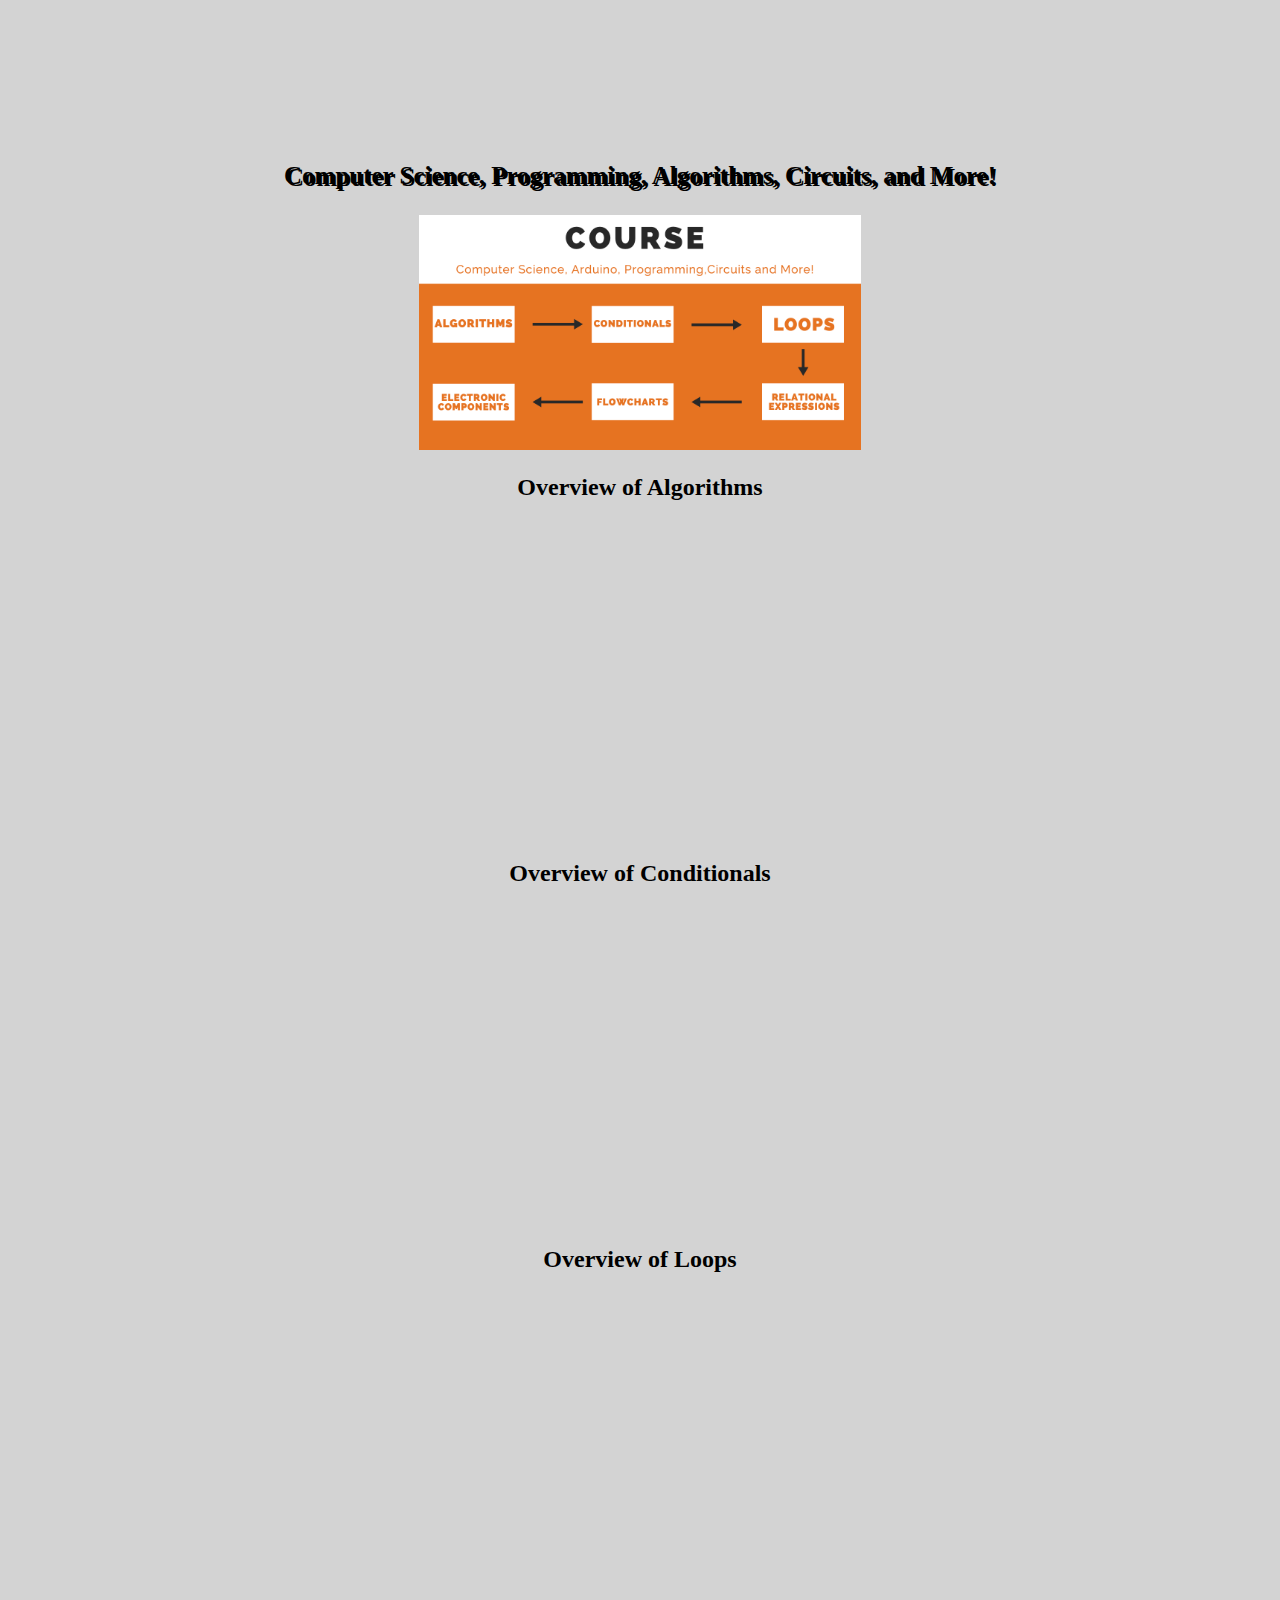
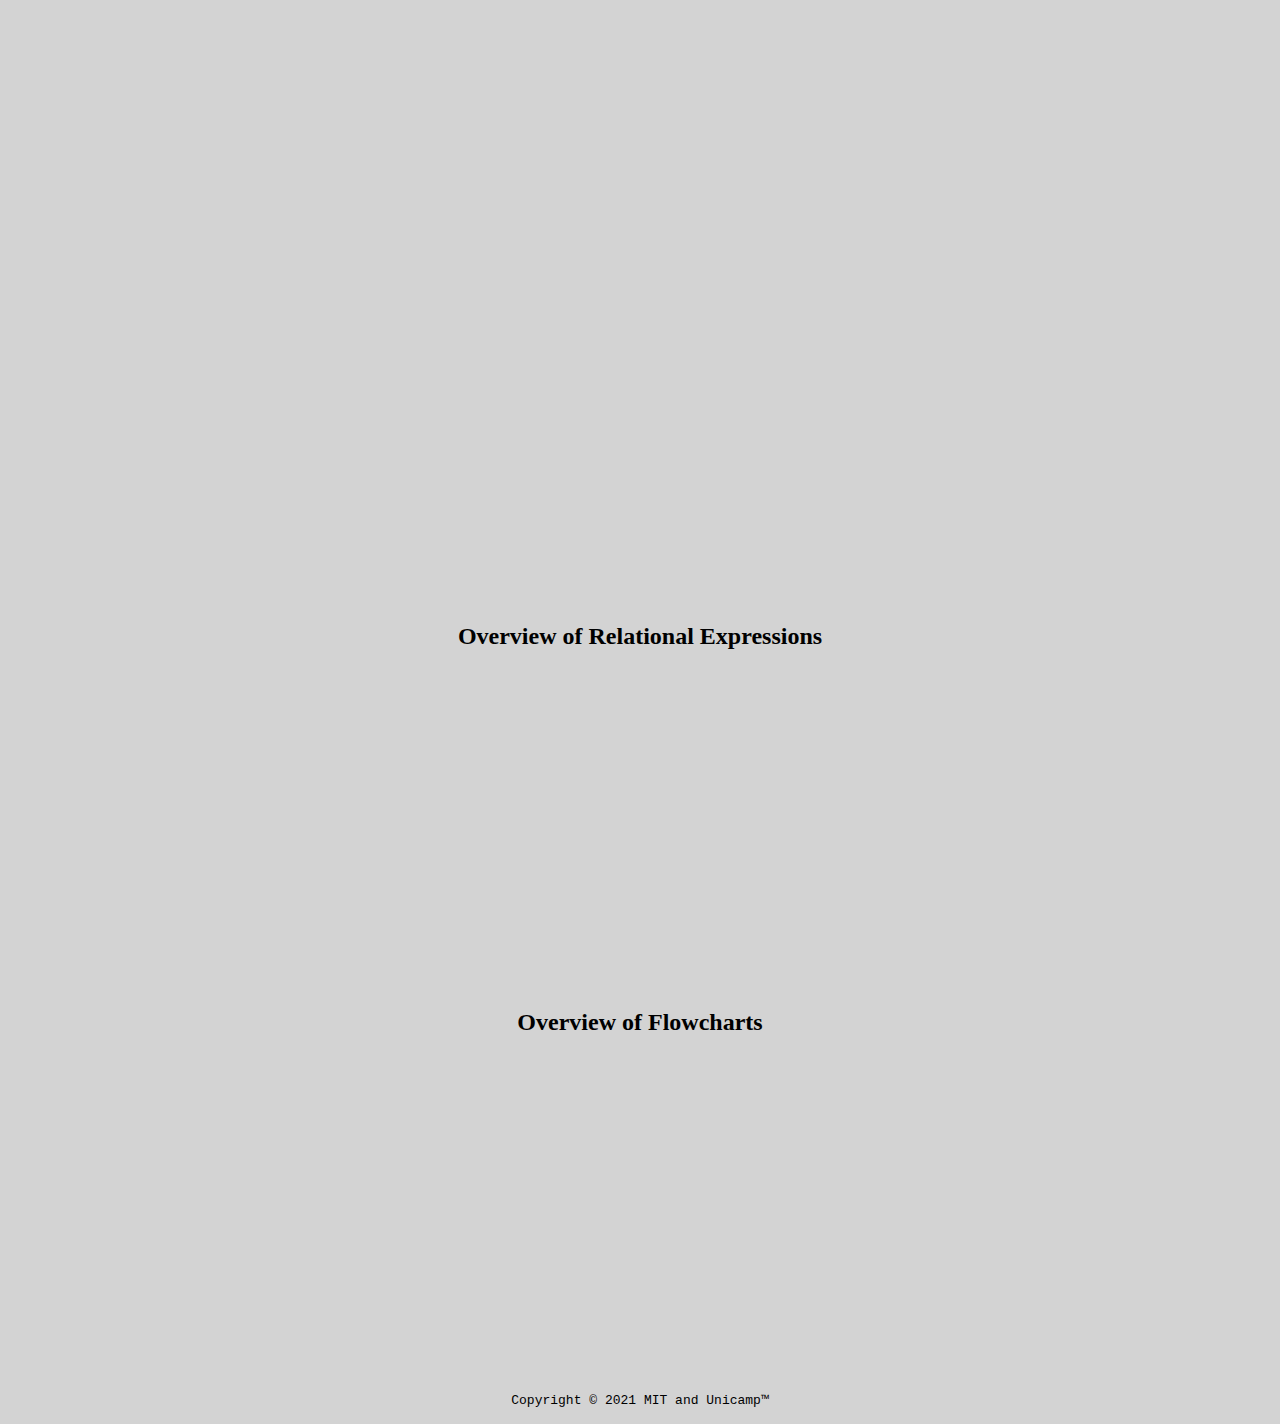
<file: technologycourse.html>
<!doctype html>
<html lang="en-US">

<style>
h1 {text-align: center;}
h2 {text-align: center;}
h3 {text-align: center;}
p {text-align: center;}
code {text-align: center;}
iframe {text-align: center;}
</style>

  <header>
    <title>Technology Course</title>
    <link rel = "shortcut" href = "Ashar.ico" type = "image/x-icon">
    <meta name = "viewport" content = "width = device-width, intial-scale = 1, shrink-to-fit = no">
    <meta name = "name" content = "Technology Course">
    <meta charset="UTF-8">
    <meta name="keywords" content="Tech Course">
    <meta name="description" content="Tech Course">
    <meta name="author" content="Ashar Farooq">
    <meta name="viewport" content="width=device-width, initial-scale=1.0">
    <meta name = "robots" content = "noindex,nofollow">
  <body style="background-color:lightgrey;">

<marquee><h1 style = "text-shadow: 2px 2px;font-size:50px;">Technology Course</h1></marquee>
<h3 style = "text-shadow: 2px 2px;font-size:25px;">Computer Science, Programming, Algorithms, Circuits, and More!</h3>

<center>
<img src = "images/course.png" width = 35% alt = "Course Flow">
</center>

<h2>Overview of Algorithms</h2>
<center>
<iframe width="560" height="315" src="https://www.youtube.com/embed/40jBMB-4nCw" frameborder="0" allow="accelerometer; autoplay; clipboard-write; encrypted-media; gyroscope; picture-in-picture" allowfullscreen></iframe></center>

<h2>Overview of Conditionals</h2>
<center>
<iframe width="560" height="315" src="https://www.youtube.com/embed/yULFZhYpWbA" frameborder="0" allow="accelerometer; autoplay; clipboard-write; encrypted-media; gyroscope; picture-in-picture" allowfullscreen></iframe></center>

<h2>Overview of Loops</h2>
<center>
<iframe width="560" height="315" src="https://www.youtube.com/embed/6-i8uR0RYiI" frameborder="0" allow="accelerometer; autoplay; clipboard-write; encrypted-media; gyroscope; picture-in-picture" allowfullscreen></iframe></center>
<br>
<center>
<iframe src="https://docs.google.com/presentation/d/e/2PACX-1vQZZa9e5BmGjc4VlyYyOcXDIeKPc0V41PL8gCa01fzFnW0MSWeIKfLIRRl1BoApsy4Gz9xLnequ1yaz/embed?start=false&loop=false&delayms=5000" frameborder="0" width="960" height="569" allowfullscreen="true" mozallowfullscreen="true" webkitallowfullscreen="true"></iframe>
</center>

<h2>Overview of Relational Expressions</h2>
<center>
<iframe width="560" height="315" src="https://www.youtube.com/embed/eL004FIpRFs" frameborder="0" allow="accelerometer; autoplay; clipboard-write; encrypted-media; gyroscope; picture-in-picture" allowfullscreen></iframe></center>

<h2>Overview of Flowcharts</h2>
<center>
<iframe width="560" height="315" src="https://www.youtube.com/embed/Klxzpd-DMrA" frameborder="0" allow="accelerometer; autoplay; clipboard-write; encrypted-media; gyroscope; picture-in-picture" allowfullscreen></iframe></center>


  </body>

  <footer>

      <p><code>Copyright &copy; 2021 MIT and Unicamp&trade;</code></p>
  </footer>

</html>
</file>
